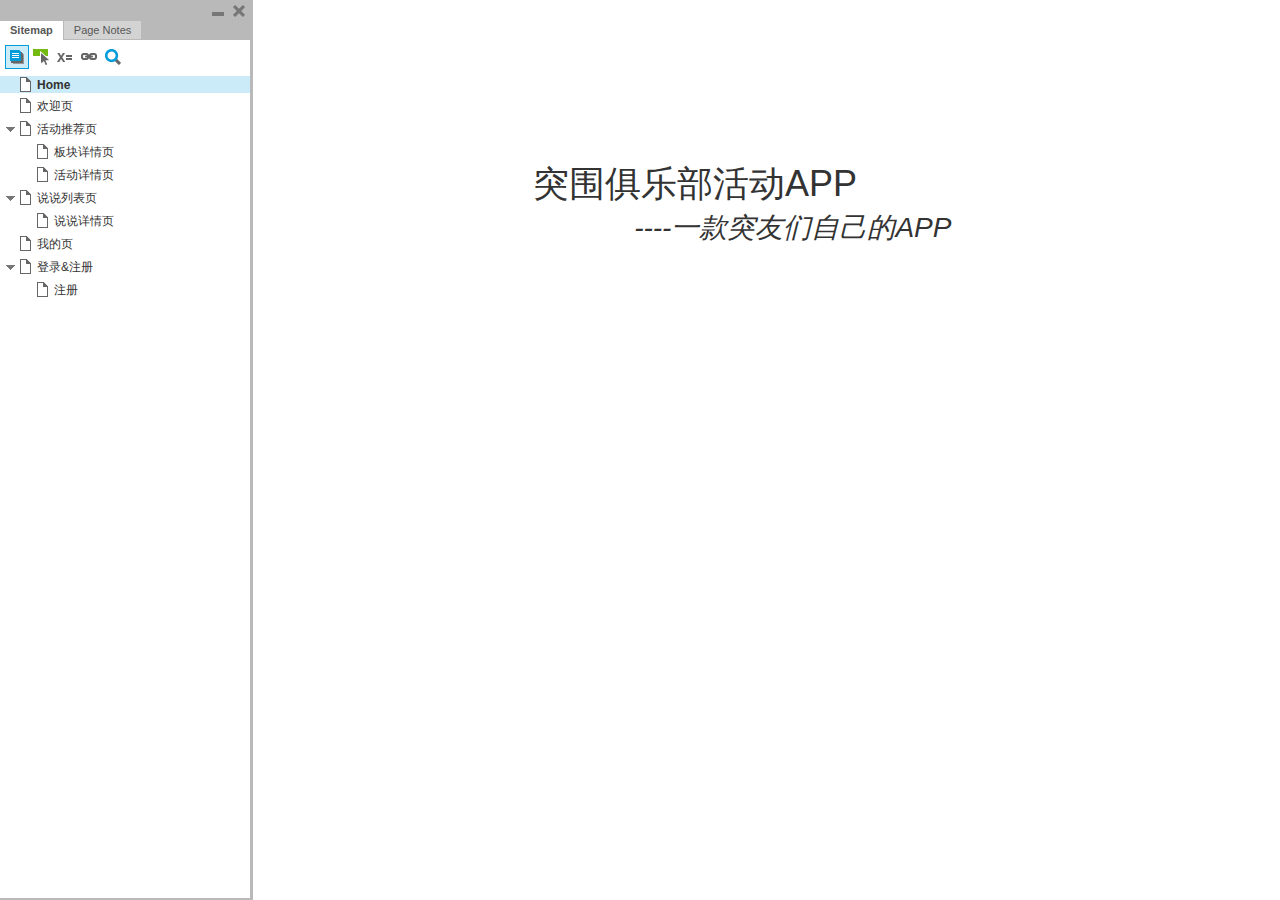
<file: app/toway/index.html>
﻿<!DOCTYPE html>
<html xmlns="http://www.w3.org/1999/xhtml" xml:lang="en" lang="en">
<head>
    <title>Untitled Document</title>
    <meta http-equiv="X-UA-Compatible" content="IE=edge"/>
    <meta http-equiv="content-type" content="text/html; charset=utf-8" />
    <link type="text/css" href="resources/css/reset.css" rel="Stylesheet" />
    <link type="text/css" href="resources/css/default.css" rel="Stylesheet" />

    <script type="text/javascript">
        if (location.href.toString().indexOf('file://localhost/') == 0) {
            location.href = location.href.toString().replace('file://localhost/', 'file:///');
        }
    </script>

    <script type="text/javascript" src="resources/scripts/jquery-1.7.1.min.js"></script>
    <script type="text/javascript" src="resources/scripts/player/splitter.js"></script>
    <script type="text/javascript" src="resources/scripts/axutils.js"></script>
    <script type="text/javascript" src="resources/scripts/player/axplayer.js"></script>
    <script type="text/javascript" src="resources/scripts/messagecenter.js"></script>
    <script type="text/javascript" src="data/document.js"></script>
    <style type="text/css">

#outerContainer {
	width:1000px;
	height:1500px;
}

.vsplitbar {
	width: 3px;
	background: #B9B9B9;
}

#rightPanel {
    background-color: White;
}

#leftPanel {
    /*min-width: 190px;*/
}

.splitterMask {
   position:absolute;
   top: 0;
   left: 0;
   width: 100%;
   height: 100%;
   overflow: hidden;
   background-image: url(resources/images/transparent.gif);
   z-index: 20000;
}


    </style>
    <script type="text/javascript" language="JavaScript"><!--
        // isolate scope
        (function() {
            setUpController();

            var configuration = $axure.document.configuration;
            var _settings = {};
            _settings.projectId = configuration.prototypeId;
            _settings.isAxshare = configuration.isAxshare;
            _settings.loadFeedbackPlugin = configuration.loadFeedbackPlugin;
            _settings.startCollapsed = HashString("c") == "1";
            if(HashString("c") == "2") closePlayer();

            $axure.player.settings = _settings;

            $(window).bind('load', function() {
                if(CHROME_5_LOCAL && !$('body').attr('pluginDetected')) {
                    window.location = 'resources/chrome/chrome.html';
                }
            });

            $(document).ready(function() {
                $axure.page.bind('load.start', mainFrame_onload);
                $axure.messageCenter.addMessageListener(messageCenter_message);

                if($axure.player.settings.loadFeedbackPlugin) {
                    if($axure.player.settings.isAxshare) {
                        $axure.utils.loadJS('/Scripts/plugins/feedback/feedback.js');
                    } else {
                        $axure.utils.loadJS('http://share.axure.com/Scripts/plugins/feedback/feedback.js');
                    }
                }

                if(navigator.userAgent.indexOf("MSIE") >= 0) $('#outerContainer').width('100%');
                initialize();
                if($axure.player.settings.startCollapsed) $('#outerContainer').splitter({ sizeLeft: 0 });
                else $('#outerContainer').splitter({ sizeLeft: 250 });
                $('#leftPanel').width(250);

                $(window).resize(function() { resizeContent(); });

                $('#maximizePanelContainer').hide();

                initializeLogo();

                $(window).resize();
                resizeContent();
                //wait for ie to get to a good state and resize
                if(IE && BROWSER_VERSION == "6.0") setTimeout(function() { $('#outerContainer').trigger('resize'); }, 30);

                if($axure.player.settings.startCollapsed) {
                    collapse();
                    $('#leftPanel').width(0);
                }
            });
        })();

        var lastLeftPanelWidth = 250;

        function messageCenter_message(message, data) {
            if(message == 'expandFrame') expand();
        }

        function resizeContent() {
            var newHeight = $(window).height();
            var newWidth = $(window).width();

            var controlContainerHeight = newHeight - 42;
            if($('#interfaceControlFrameLogoContainer').is(':visible')) controlContainerHeight -= $('#interfaceControlFrameLogoContainer').height() + 16;

            $('#outerContainer').height(newHeight).width(newWidth);
            $('.vsplitbar').height(newHeight);
            $('#leftPanel').height(newHeight);
            $('#interfaceControlFrame').height(newHeight);
            $('#interfaceControlFrameContainer').height(controlContainerHeight);

            $('#rightPanel').height(newHeight);
            $('#mainFrame').height(newHeight);

            if($('#leftPanel').is(':visible')) $('#rightPanel').width($(window).width() - $('#leftPanel').width() - $('.vsplitbar').width());
            else $('#rightPanel').width($(window).width());
        }

        function closePlayer() {
            if($axure.page.location) window.location.href = $axure.page.location;
            else {
                var pageFile = getInitialUrl();
                var currentLocation = window.location.toString();
                window.location.href = currentLocation.substr(0, currentLocation.lastIndexOf("/") + 1) + pageFile;
            }
        }

        function replaceHash(newHash) {
            var currentLocWithoutHash = window.location.toString().split('#')[0];

            //We use replace so that every hash change doesn't get appended to the history stack.
            //We use replaceState in browsers that support it, else replace the location
            if (typeof window.history.replaceState != 'undefined') {
                window.history.replaceState(null, null, currentLocWithoutHash + newHash);
            } else {
                window.location.replace(currentLocWithoutHash + newHash);
            }
        }

        function collapse() {
            var currentHash = window.location.hash;
            //If the collapse hash string var isn't present and set to 1, insert it
            if (currentHash.indexOf('#c=1') == -1 && currentHash.indexOf('&c=1') == -1) {
                var hashToSet = '';

                var varIndex = currentHash.indexOf('#c=');
                if (varIndex == -1) varIndex = currentHash.indexOf('&c=');
                if (varIndex != -1) {
                    var newHash = currentHash.substring(0, varIndex);

                    newHash = newHash == '' ? '#c=1' : newHash + '&c=1';

                    var ampIndex = currentHash.indexOf('&', varIndex + 1);
                    if (ampIndex != -1) {
                        newHash = newHash + currentHash.substring(ampIndex);
                    }
                    hashToSet = newHash;
                } else if (currentHash.indexOf('#') != -1) {
                    hashToSet = currentHash + '&c=1';
                } else {
                    hashToSet = '#c=1';
                }

                if (hashToSet != '') {
                    replaceHash(hashToSet);
                }
            }

            $('#maximizePanelContainer').show();
            lastLeftPanelWidth = $('#leftPanel').width();
            $('#leftPanel').hide();
            $('.vsplitbar').hide();
            $('#rightPanel').width($(window).width());
            $(window).resize();
            $('#outerContainer').trigger('resize');
        }

        function expand() {
            var currentHash = self.location.hash;
            var varIndex = currentHash.indexOf('&c=');
            if (varIndex == -1) varIndex = currentHash.indexOf('#c=');
            //If the collapse hash string var is present, remove it
            if (varIndex != -1) {
                var newHash = currentHash.substring(0, varIndex);

                var ampIndex = currentHash.indexOf('&', varIndex + 1);
                if (ampIndex != -1) {
                    newHash = newHash == '' ? '#' + currentHash.substring(ampIndex + 1) : newHash + currentHash.substring(ampIndex);
                }

                replaceHash(newHash);
            }

            $('#maximizePanelContainer').hide();
            $('#leftPanel').width(lastLeftPanelWidth);
            $('#leftPanel').show();
            $('.vsplitbar').show();
            $('#rightPanel').width($(window).width() - $('#leftPanel').width() - $('.vsplitbar').width());
            $(window).resize();
            $('#outerContainer').trigger('resize');
        }

        function initialize() {
            var legacyQString = QueryString("Page");
            if (legacyQString.length > 0) {
                location.href = location.href.substring(0, location.href.indexOf("?")) + "#p=" + legacyQString;
                return;
            }

            var mainFrame = document.getElementById("mainFrame");
            mainFrame.contentWindow.location.href = getInitialUrl();
        }
        
        function getInitialUrl() {
            var pageName = HashString("p");
            if(pageName.length > 0) return pageName + ".html";
            else {
                var url = getFirstPageUrl($axure.document.sitemap.rootNodes);
                return (url ? url : "about:blank");
            }
        }

        function getFirstPageUrl(nodes) {
            for (var i = 0; i < nodes.length; i++) {
                var node = nodes[i];
                if (node.url) return node.url;
                else {
                    var hasChildren = (node.children && node.children.length > 0);
                    if (hasChildren) {
                        var url = getFirstPageUrl(node.children);
                        if (url) return url;
                    }
                }
            }
            return null;
        }

        function initializeLogo() {
            if($axure.document.configuration.logoImagePath) {
                $('#interfaceControlFrameLogoImageContainer').html('<img id="logoImage" src="" />');
                $('#logoImage').attr('src', $axure.document.configuration.logoImagePath).load(function() { resizeContent(); });
                $('#interfaceControlFrameMinimizeContainer').css('background-color', '#FFFFFF');
            } else $('#interfaceControlFrameLogoImageContainer').hide();

            if ($axure.document.configuration.logoImageCaption) {
                $('#interfaceControlFrameLogoCaptionContainer').html($axure.document.configuration.logoImageCaption);
                $('#interfaceControlFrameMinimizeContainer').css('background-color', '#FFFFFF');
            } else $('#interfaceControlFrameLogoCaptionContainer').hide();

            if(!$('#interfaceControlFrameLogoImageContainer').is(':visible') && !$('#interfaceControlFrameLogoCaptionContainer').is(':visible')) {
                $('#interfaceControlFrameLogoContainer').hide();
            }
        }

        function mainFrame_onload() {
            if($axure.page.pageName) document.title = $axure.page.pageName;
        }

        function QueryString(query) {
            var qstring = self.location.href.split("?");
            if(qstring.length < 2) return "";
            return GetParameter(qstring, query);
        }
        
        function GetParameter(qstring, query) {
            var prms = qstring[1].split("&");
            var frmelements = new Array();
            var currprmeter, querystr = "";

            for(var i = 0; i < prms.length; i++) {
                currprmeter = prms[i].split("=");
                frmelements[i] = new Array();
                frmelements[i][0] = currprmeter[0];
                frmelements[i][1] = currprmeter[1];
            }

            for(j = 0; j < frmelements.length; j++) {
                if(frmelements[j][0].toLowerCase() == query.toLowerCase()) {
                    querystr = frmelements[j][1];
                    break;
                }
            }
            return querystr;
        }
        
        function HashString(query) {
            var qstring = self.location.href.split("#");
            if(qstring.length < 2) return "";
            return GetParameter(qstring, query);
        }

    --></script>

    <link type="text/css" rel="Stylesheet" href="plugins/sitemap/styles/sitemap.css" />
    <script type="text/javascript" src="plugins/sitemap/sitemap.js"></script>
    <link type="text/css" rel="Stylesheet" href="plugins/page_notes/styles/page_notes.css" />
    <script type="text/javascript" src="plugins/page_notes/page_notes.js"></script>

</head>
<body scroll="no">
    <div id="outerContainer">

        <div id="leftPanel">
            <div id="interfaceControlFrame">
                <div id="interfaceControlFrameMinimizeContainer">
                    <a title="Minimize" id="interfaceControlFrameMinimizeButton" onclick="collapse();">&nbsp;</a>
                    <div id="interfaceControlFrameCloseContainer">
                        <a title="Close" id="interfaceControlFrameCloseButton" onclick="closePlayer();">&nbsp;</a>
                    </div>
                </div>
                <div id="interfaceControlFrameLogoContainer">
                    <div id="interfaceControlFrameLogoImageContainer"></div>
                    <div id="interfaceControlFrameLogoCaptionContainer"></div>
                </div>
                <div id="interfaceControlFrameHeaderContainer">
                    <ul id="interfaceControlFrameHeader">
                    </ul>
                </div>
                <div id="interfaceControlFrameContainer">
                </div>
            </div>
        </div>
        <div id="rightPanel">
            <iframe id="mainFrame" name="mainFrame" width="100%" height="100%" src="" frameborder="0" style="display: block;"></iframe>
        </div>

    </div>

    <div id="maximizePanelContainer">
        <iframe id="expandFrame" src="resources/expand.html" width="100%" height="100%" scrolling="no" allowtransparency="true" frameborder="0"></iframe>
    </div>

</body>
</html>
</file>
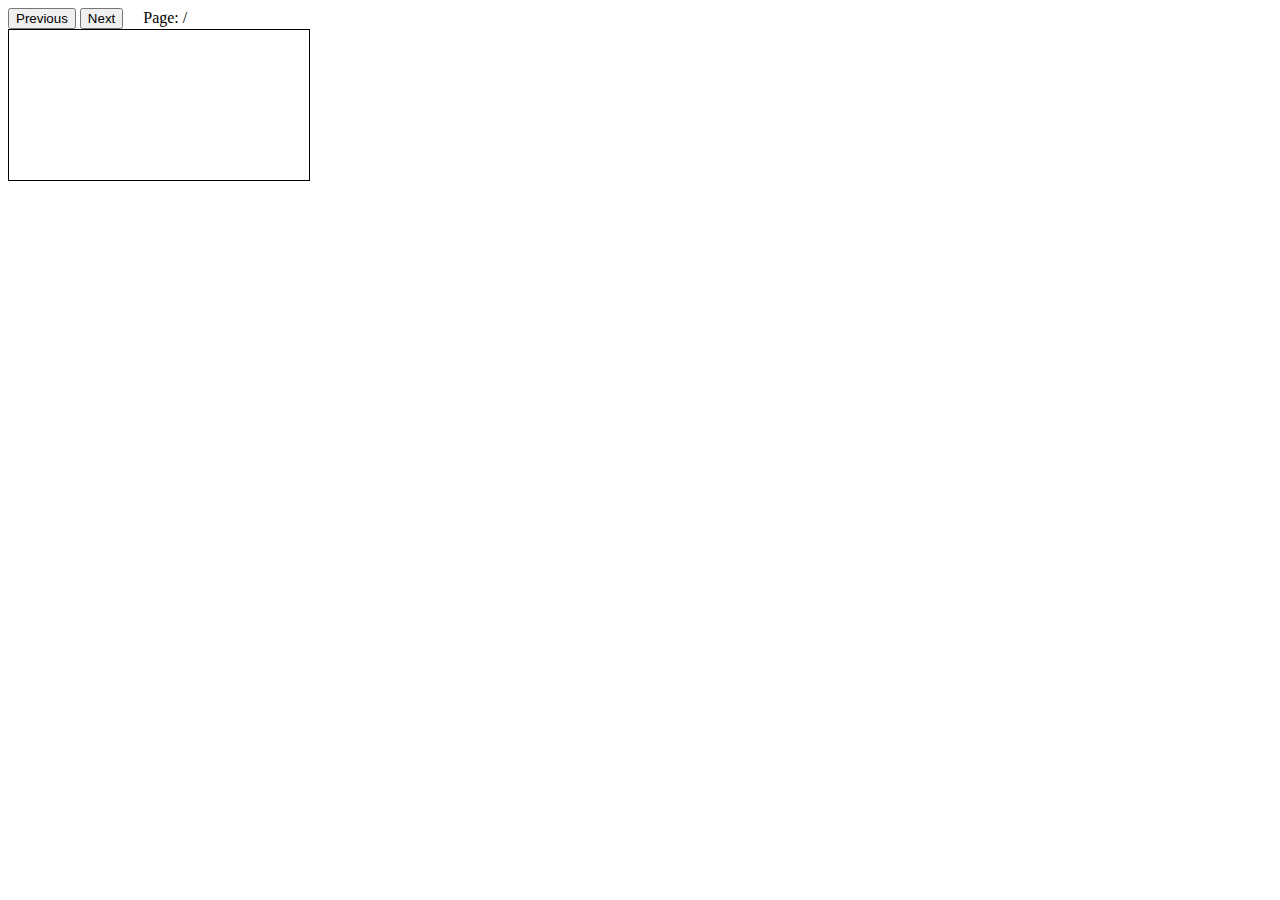
<file: pdfs.html>
<html>
<body>
  <div>
    <button id="prev" onclick="goPrevious()">Previous</button>
    <button id="next" onclick="goNext()">Next</button>
    &nbsp; &nbsp;
    <span>Page: <span id="page_num"></span> / <span id="page_count"></span></span>
  </div>

  <div>
    <canvas id="the-canvas" style="border:1px solid black"></canvas>
  </div>

  <!-- Use latest PDF.js build from Github -->
  <script type="text/javascript" src="https://raw.github.com/mozilla/pdf.js/gh-pages/build/pdf.js"></script>
  
  <script type="text/javascript">
    //
    // NOTE: 
    // Modifying the URL below to another server will likely *NOT* work. Because of browser
    // security restrictions, we have to use a file server with special headers
    // (CORS) - most servers don't support cross-origin browser requests.
    //
    var url = 'http://cdn.mozilla.net/pdfjs/tracemonkey.pdf';

    //
    // Disable workers to avoid yet another cross-origin issue (workers need the URL of
    // the script to be loaded, and currently do not allow cross-origin scripts)
    //
    PDFJS.disableWorker = true;

    var pdfDoc = null,
        pageNum = 1,
        scale = 1.5,
        canvas = document.getElementById('the-canvas'),
        ctx = canvas.getContext('2d');

    //
    // Get page info from document, resize canvas accordingly, and render page
    //
    function renderPage(num) {
      // Using promise to fetch the page
      pdfDoc.getPage(num).then(function(page) {
        var viewport = page.getViewport(scale);
        canvas.height = viewport.height;
        canvas.width = viewport.width;

        // Render PDF page into canvas context
        var renderContext = {
          canvasContext: ctx,
          viewport: viewport
        };
        page.render(renderContext);
      });

      // Update page counters
      document.getElementById('page_num').textContent = pageNum;
      document.getElementById('page_count').textContent = pdfDoc.numPages;
    }

    //
    // Go to previous page
    //
    function goPrevious() {
      if (pageNum <= 1)
        return;
      pageNum--;
      renderPage(pageNum);
    }

    //
    // Go to next page
    //
    function goNext() {
      if (pageNum >= pdfDoc.numPages)
        return;
      pageNum++;
      renderPage(pageNum);
    }

    //
    // Asynchronously download PDF as an ArrayBuffer
    //
    PDFJS.getDocument(url).then(function getPdfHelloWorld(_pdfDoc) {
      pdfDoc = _pdfDoc;
      renderPage(pageNum);
    });
  </script>  
</body>
</html>
</file>
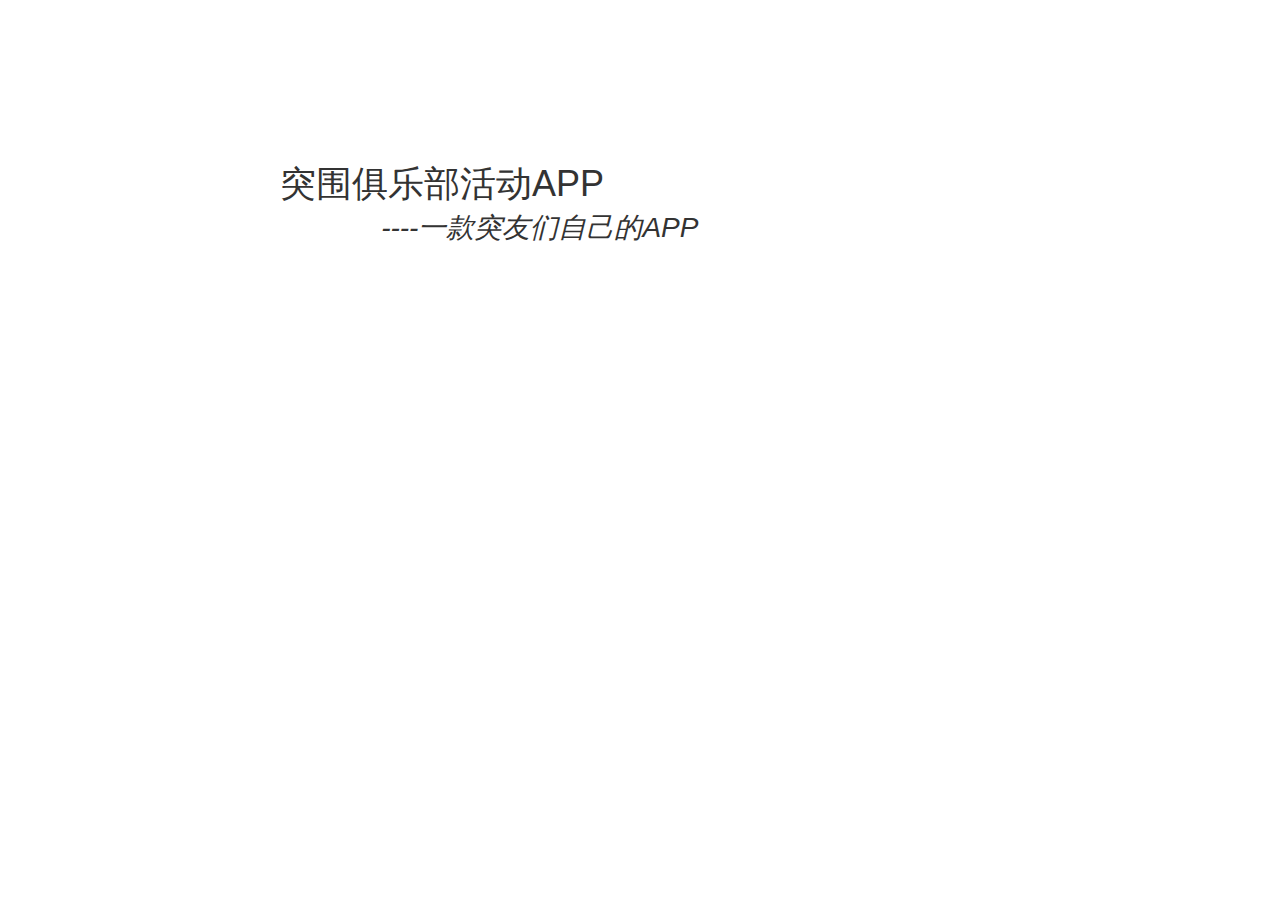
<file: app/toway/home.html>
﻿<!DOCTYPE html>
<html>
  <head>
    <title>Home</title>
    <meta http-equiv="X-UA-Compatible" content="IE=edge"/>
    <meta http-equiv="content-type" content="text/html; charset=utf-8"/>
    <meta name="apple-mobile-web-app-capable" content="yes"/>
    <link href="resources/css/jquery-ui-themes.css" type="text/css" rel="stylesheet"/>
    <link href="resources/css/axure_rp_page.css" type="text/css" rel="stylesheet"/>
    <link href="data/styles.css" type="text/css" rel="stylesheet"/>
    <link href="files/home/styles.css" type="text/css" rel="stylesheet"/>
    <script src="resources/scripts/jquery-1.7.1.min.js"></script>
    <script src="resources/scripts/jquery-ui-1.8.10.custom.min.js"></script>
    <script src="resources/scripts/axure/axQuery.js"></script>
    <script src="resources/scripts/axure/globals.js"></script>
    <script src="resources/scripts/axutils.js"></script>
    <script src="resources/scripts/axure/annotation.js"></script>
    <script src="resources/scripts/axure/axQuery.std.js"></script>
    <script src="resources/scripts/axure/doc.js"></script>
    <script src="data/document.js"></script>
    <script src="resources/scripts/messagecenter.js"></script>
    <script src="resources/scripts/axure/events.js"></script>
    <script src="resources/scripts/axure/action.js"></script>
    <script src="resources/scripts/axure/expr.js"></script>
    <script src="resources/scripts/axure/geometry.js"></script>
    <script src="resources/scripts/axure/flyout.js"></script>
    <script src="resources/scripts/axure/ie.js"></script>
    <script src="resources/scripts/axure/model.js"></script>
    <script src="resources/scripts/axure/repeater.js"></script>
    <script src="resources/scripts/axure/sto.js"></script>
    <script src="resources/scripts/axure/utils.temp.js"></script>
    <script src="resources/scripts/axure/variables.js"></script>
    <script src="resources/scripts/axure/drag.js"></script>
    <script src="resources/scripts/axure/move.js"></script>
    <script src="resources/scripts/axure/visibility.js"></script>
    <script src="resources/scripts/axure/style.js"></script>
    <script src="resources/scripts/axure/adaptive.js"></script>
    <script src="resources/scripts/axure/tree.js"></script>
    <script src="resources/scripts/axure/init.temp.js"></script>
    <script src="files/home/data.js"></script>
    <script src="resources/scripts/axure/legacy.js"></script>
    <script src="resources/scripts/axure/viewer.js"></script>
    <script type="text/javascript">
      $axure.utils.getTransparentGifPath = function() { return 'resources/images/transparent.gif'; };
      $axure.utils.getOtherPath = function() { return 'resources/Other.html'; };
      $axure.utils.getReloadPath = function() { return 'resources/reload.html'; };
    </script>
  </head>
  <body>
    <div id="base" class="">

      <!-- Unnamed (Shape) -->
      <div id="u0" class="ax_paragraph">
        <img id="u0_img" class="img " src="resources/images/transparent.gif"/>
        <!-- Unnamed () -->
        <div id="u1" class="text">
          <p style="font-size:36px;"><span style="font-family:'Arial Normal', 'Arial';font-style:normal;font-size:36px;">突围俱乐部活动APP</span></p><p style="font-size:28px;"><span style="font-family:'Arial Normal', 'Arial';font-style:normal;font-size:28px;">&nbsp; &nbsp; &nbsp; &nbsp; &nbsp; &nbsp;&nbsp; </span><span style="font-family:'Arial Cursiva', 'Arial';font-style:italic;font-size:28px;">----一款突友们自己的APP</span></p>
        </div>
      </div>
    </div>
  </body>
</html>
</file>
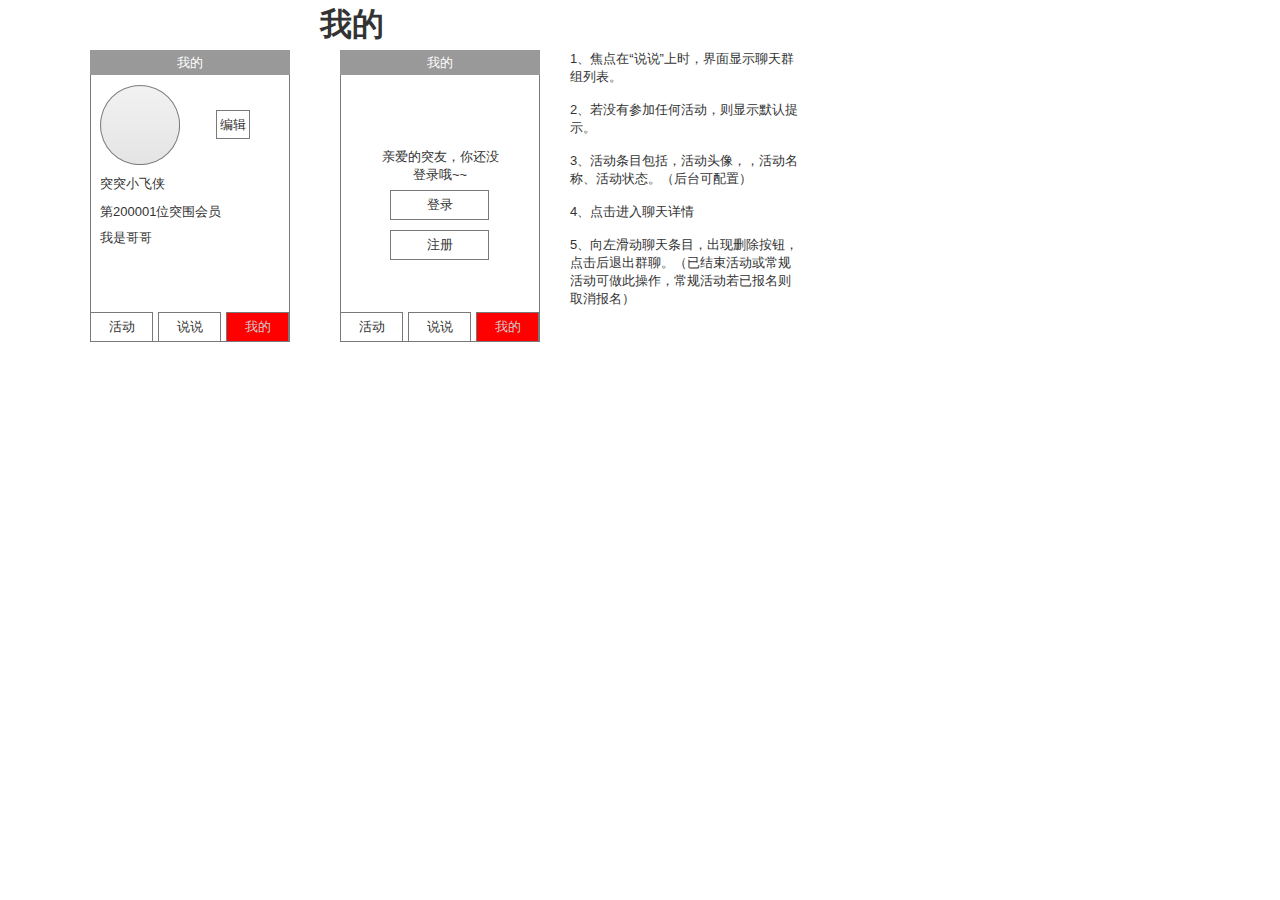
<file: app/toway/我的页.html>
﻿<!DOCTYPE html>
<html>
  <head>
    <title>我的页</title>
    <meta http-equiv="X-UA-Compatible" content="IE=edge"/>
    <meta http-equiv="content-type" content="text/html; charset=utf-8"/>
    <meta name="apple-mobile-web-app-capable" content="yes"/>
    <link href="resources/css/jquery-ui-themes.css" type="text/css" rel="stylesheet"/>
    <link href="resources/css/axure_rp_page.css" type="text/css" rel="stylesheet"/>
    <link href="data/styles.css" type="text/css" rel="stylesheet"/>
    <link href="files/我的页/styles.css" type="text/css" rel="stylesheet"/>
    <script src="resources/scripts/jquery-1.7.1.min.js"></script>
    <script src="resources/scripts/jquery-ui-1.8.10.custom.min.js"></script>
    <script src="resources/scripts/axure/axQuery.js"></script>
    <script src="resources/scripts/axure/globals.js"></script>
    <script src="resources/scripts/axutils.js"></script>
    <script src="resources/scripts/axure/annotation.js"></script>
    <script src="resources/scripts/axure/axQuery.std.js"></script>
    <script src="resources/scripts/axure/doc.js"></script>
    <script src="data/document.js"></script>
    <script src="resources/scripts/messagecenter.js"></script>
    <script src="resources/scripts/axure/events.js"></script>
    <script src="resources/scripts/axure/action.js"></script>
    <script src="resources/scripts/axure/expr.js"></script>
    <script src="resources/scripts/axure/geometry.js"></script>
    <script src="resources/scripts/axure/flyout.js"></script>
    <script src="resources/scripts/axure/ie.js"></script>
    <script src="resources/scripts/axure/model.js"></script>
    <script src="resources/scripts/axure/repeater.js"></script>
    <script src="resources/scripts/axure/sto.js"></script>
    <script src="resources/scripts/axure/utils.temp.js"></script>
    <script src="resources/scripts/axure/variables.js"></script>
    <script src="resources/scripts/axure/drag.js"></script>
    <script src="resources/scripts/axure/move.js"></script>
    <script src="resources/scripts/axure/visibility.js"></script>
    <script src="resources/scripts/axure/style.js"></script>
    <script src="resources/scripts/axure/adaptive.js"></script>
    <script src="resources/scripts/axure/tree.js"></script>
    <script src="resources/scripts/axure/init.temp.js"></script>
    <script src="files/我的页/data.js"></script>
    <script src="resources/scripts/axure/legacy.js"></script>
    <script src="resources/scripts/axure/viewer.js"></script>
    <script type="text/javascript">
      $axure.utils.getTransparentGifPath = function() { return 'resources/images/transparent.gif'; };
      $axure.utils.getOtherPath = function() { return 'resources/Other.html'; };
      $axure.utils.getReloadPath = function() { return 'resources/reload.html'; };
    </script>
  </head>
  <body>
    <div id="base" class="">

      <!-- Unnamed (Shape) -->
      <div id="u0" class="ax_h1">
        <img id="u0_img" class="img " src="resources/images/transparent.gif"/>
        <!-- Unnamed () -->
        <div id="u1" class="text">
          <p><span>我的</span></p>
        </div>
      </div>

      <!-- Unnamed (Shape) -->
      <div id="u2" class="ax_shape">
        <img id="u2_img" class="img " src="images/活动推荐页/u0.png"/>
        <!-- Unnamed () -->
        <div id="u3" class="text">
          <p><span></span></p>
        </div>
      </div>

      <!-- Unnamed (Shape) -->
      <div id="u4" class="ax_shape">
        <img id="u4_img" class="img " src="images/活动推荐页/u36.png"/>
        <!-- Unnamed () -->
        <div id="u5" class="text">
          <p><span>我的</span></p>
        </div>
      </div>

      <!-- Unnamed (Shape) -->
      <div id="u6" class="ax_shape">
        <img id="u6_img" class="img " src="images/活动推荐页/u0.png"/>
        <!-- Unnamed () -->
        <div id="u7" class="text">
          <p><span></span></p>
        </div>
      </div>

      <!-- Unnamed (Shape) -->
      <div id="u8" class="ax_shape">
        <img id="u8_img" class="img " src="images/活动推荐页/u36.png"/>
        <!-- Unnamed () -->
        <div id="u9" class="text">
          <p><span>我的</span></p>
        </div>
      </div>

      <!-- Unnamed (Shape) -->
      <div id="u10" class="ax_paragraph">
        <img id="u10_img" class="img " src="resources/images/transparent.gif"/>
        <!-- Unnamed () -->
        <div id="u11" class="text">
          <p><span>亲爱的突友，你还没</span><span>登录</span><span>哦~~</span></p>
        </div>
      </div>

      <!-- Unnamed (Shape) -->
      <div id="u12" class="ax_paragraph">
        <img id="u12_img" class="img " src="resources/images/transparent.gif"/>
        <!-- Unnamed () -->
        <div id="u13" class="text">
          <p><span>1、</span><span>焦点在“说说”上时，界面显示聊天群组列表。</span></p><p><span>&nbsp;</span></p><p><span>2、若没有参加任何活动，则显示默认提示。</span></p><p><span>&nbsp;</span></p><p><span>3、活动条目包括，活动头像</span><span>，</span><span>，活动名称、活动状态</span><span>。（后台可配置）</span></p><p><span>&nbsp;</span></p><p><span>4、点击进入聊天详情</span></p><p><span>&nbsp;</span></p><p><span>5、向左滑动聊天条目，出现删除按钮</span><span>，点击后退出群聊。（已结束活动或常规活动可做此操作，常规活动若已报名则取消报名）</span></p>
        </div>
      </div>

      <!-- Unnamed (Shape) -->
      <div id="u14" class="ax_shape">
        <img id="u14_img" class="img " src="images/活动推荐页/u30.png"/>
        <!-- Unnamed () -->
        <div id="u15" class="text">
          <p><span>说说</span></p>
        </div>
      </div>

      <!-- Unnamed (Shape) -->
      <div id="u16" class="ax_shape">
        <img id="u16_img" class="img " src="images/活动推荐页/u34.png"/>
        <!-- Unnamed () -->
        <div id="u17" class="text">
          <p><span>我的</span></p>
        </div>
      </div>

      <!-- Unnamed (Shape) -->
      <div id="u18" class="ax_shape">
        <img id="u18_img" class="img " src="images/活动推荐页/u30.png"/>
        <!-- Unnamed () -->
        <div id="u19" class="text">
          <p><span>活动</span></p>
        </div>
      </div>

      <!-- Unnamed (Shape) -->
      <div id="u20" class="ax_shape">
        <img id="u20_img" class="img " src="images/活动推荐页/u30.png"/>
        <!-- Unnamed () -->
        <div id="u21" class="text">
          <p><span>说说</span></p>
        </div>
      </div>

      <!-- Unnamed (Shape) -->
      <div id="u22" class="ax_shape">
        <img id="u22_img" class="img " src="images/活动推荐页/u34.png"/>
        <!-- Unnamed () -->
        <div id="u23" class="text">
          <p><span>我的</span></p>
        </div>
      </div>

      <!-- Unnamed (Shape) -->
      <div id="u24" class="ax_shape">
        <img id="u24_img" class="img " src="images/活动推荐页/u30.png"/>
        <!-- Unnamed () -->
        <div id="u25" class="text">
          <p><span>活动</span></p>
        </div>
      </div>

      <!-- Unnamed (Shape) -->
      <div id="u26" class="ax_shape">
        <img id="u26_img" class="img " src="images/我的页/u26.png"/>
        <!-- Unnamed () -->
        <div id="u27" class="text">
          <p><span>登录</span></p>
        </div>
      </div>

      <!-- Unnamed (Shape) -->
      <div id="u28" class="ax_shape">
        <img id="u28_img" class="img " src="images/我的页/u26.png"/>
        <!-- Unnamed () -->
        <div id="u29" class="text">
          <p><span>注册</span></p>
        </div>
      </div>

      <!-- Unnamed (Flow Shape) -->
      <div id="u30" class="ax_flow_shape">
        <img id="u30_img" class="img " src="images/我的页/u30.png"/>
        <!-- Unnamed () -->
        <div id="u31" class="text">
          <p><span></span></p>
        </div>
      </div>

      <!-- Unnamed (Shape) -->
      <div id="u32" class="ax_paragraph">
        <img id="u32_img" class="img " src="resources/images/transparent.gif"/>
        <!-- Unnamed () -->
        <div id="u33" class="text">
          <p><span>突突小飞侠</span></p>
        </div>
      </div>

      <!-- Unnamed (Shape) -->
      <div id="u34" class="ax_paragraph">
        <img id="u34_img" class="img " src="resources/images/transparent.gif"/>
        <!-- Unnamed () -->
        <div id="u35" class="text">
          <p><span>第200001位突围会员</span></p>
        </div>
      </div>

      <!-- Unnamed (Shape) -->
      <div id="u36" class="ax_paragraph">
        <img id="u36_img" class="img " src="resources/images/transparent.gif"/>
        <!-- Unnamed () -->
        <div id="u37" class="text">
          <p><span>我是哥哥</span></p>
        </div>
      </div>

      <!-- Unnamed (Shape) -->
      <div id="u38" class="ax_shape">
        <img id="u38_img" class="img " src="images/我的页/u38.png"/>
        <!-- Unnamed () -->
        <div id="u39" class="text">
          <p><span>编辑</span></p>
        </div>
      </div>
    </div>
  </body>
</html>
</file>
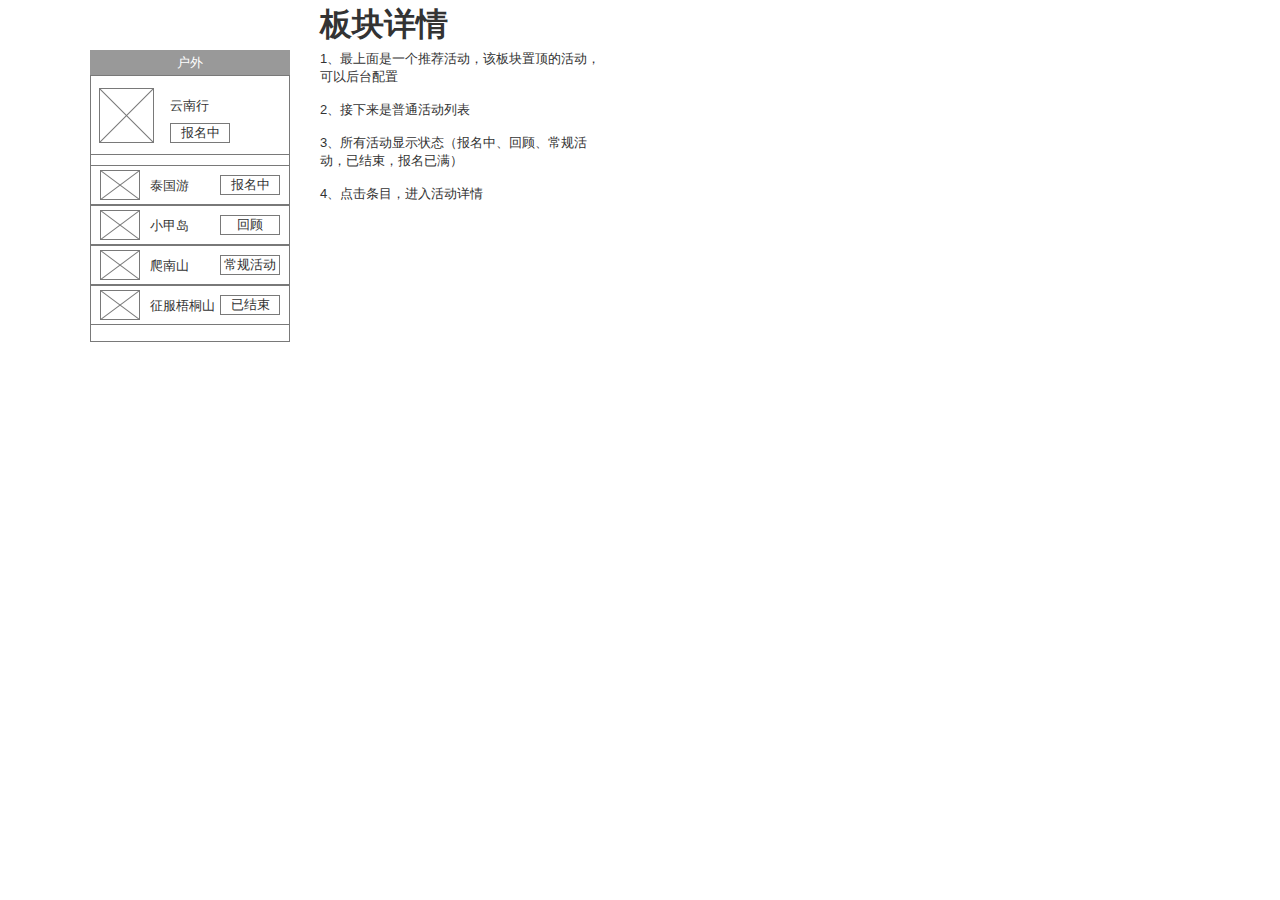
<file: app/toway/板块详情页.html>
﻿<!DOCTYPE html>
<html>
  <head>
    <title>板块详情页</title>
    <meta http-equiv="X-UA-Compatible" content="IE=edge"/>
    <meta http-equiv="content-type" content="text/html; charset=utf-8"/>
    <meta name="apple-mobile-web-app-capable" content="yes"/>
    <link href="resources/css/jquery-ui-themes.css" type="text/css" rel="stylesheet"/>
    <link href="resources/css/axure_rp_page.css" type="text/css" rel="stylesheet"/>
    <link href="data/styles.css" type="text/css" rel="stylesheet"/>
    <link href="files/板块详情页/styles.css" type="text/css" rel="stylesheet"/>
    <script src="resources/scripts/jquery-1.7.1.min.js"></script>
    <script src="resources/scripts/jquery-ui-1.8.10.custom.min.js"></script>
    <script src="resources/scripts/axure/axQuery.js"></script>
    <script src="resources/scripts/axure/globals.js"></script>
    <script src="resources/scripts/axutils.js"></script>
    <script src="resources/scripts/axure/annotation.js"></script>
    <script src="resources/scripts/axure/axQuery.std.js"></script>
    <script src="resources/scripts/axure/doc.js"></script>
    <script src="data/document.js"></script>
    <script src="resources/scripts/messagecenter.js"></script>
    <script src="resources/scripts/axure/events.js"></script>
    <script src="resources/scripts/axure/action.js"></script>
    <script src="resources/scripts/axure/expr.js"></script>
    <script src="resources/scripts/axure/geometry.js"></script>
    <script src="resources/scripts/axure/flyout.js"></script>
    <script src="resources/scripts/axure/ie.js"></script>
    <script src="resources/scripts/axure/model.js"></script>
    <script src="resources/scripts/axure/repeater.js"></script>
    <script src="resources/scripts/axure/sto.js"></script>
    <script src="resources/scripts/axure/utils.temp.js"></script>
    <script src="resources/scripts/axure/variables.js"></script>
    <script src="resources/scripts/axure/drag.js"></script>
    <script src="resources/scripts/axure/move.js"></script>
    <script src="resources/scripts/axure/visibility.js"></script>
    <script src="resources/scripts/axure/style.js"></script>
    <script src="resources/scripts/axure/adaptive.js"></script>
    <script src="resources/scripts/axure/tree.js"></script>
    <script src="resources/scripts/axure/init.temp.js"></script>
    <script src="files/板块详情页/data.js"></script>
    <script src="resources/scripts/axure/legacy.js"></script>
    <script src="resources/scripts/axure/viewer.js"></script>
    <script type="text/javascript">
      $axure.utils.getTransparentGifPath = function() { return 'resources/images/transparent.gif'; };
      $axure.utils.getOtherPath = function() { return 'resources/Other.html'; };
      $axure.utils.getReloadPath = function() { return 'resources/reload.html'; };
    </script>
  </head>
  <body>
    <div id="base" class="">

      <!-- Unnamed (Shape) -->
      <div id="u0" class="ax_shape">
        <img id="u0_img" class="img " src="images/活动推荐页/u0.png"/>
        <!-- Unnamed () -->
        <div id="u1" class="text">
          <p><span></span></p>
        </div>
      </div>

      <!-- Unnamed (Shape) -->
      <div id="u2" class="ax_h1">
        <img id="u2_img" class="img " src="resources/images/transparent.gif"/>
        <!-- Unnamed () -->
        <div id="u3" class="text">
          <p><span>板块详情</span></p>
        </div>
      </div>

      <!-- Unnamed (Shape) -->
      <div id="u4" class="ax_shape">
        <img id="u4_img" class="img " src="images/活动推荐页/u14.png"/>
        <!-- Unnamed () -->
        <div id="u5" class="text">
          <p><span></span></p>
        </div>
      </div>

      <!-- Unnamed (Shape) -->
      <div id="u6" class="ax_shape">
        <img id="u6_img" class="img " src="images/板块详情页/u6.png"/>
        <!-- Unnamed () -->
        <div id="u7" class="text">
          <p><span></span></p>
        </div>
      </div>

      <!-- Unnamed (Shape) -->
      <div id="u8" class="ax_shape">
        <img id="u8_img" class="img " src="images/活动推荐页/u24.png"/>
        <!-- Unnamed () -->
        <div id="u9" class="text">
          <p><span>报名中</span></p>
        </div>
      </div>

      <!-- Unnamed (Shape) -->
      <div id="u10" class="ax_paragraph">
        <img id="u10_img" class="img " src="resources/images/transparent.gif"/>
        <!-- Unnamed () -->
        <div id="u11" class="text">
          <p><span>1、</span><span>最上面是一个推荐活动，该板块置顶的活动，可以后台配置</span></p><p><span>&nbsp;</span></p><p><span>2、接下来是普通活动列表</span></p><p><span>&nbsp;</span></p><p><span>3、所有活动显示状态（报名中、回顾、常规活动，已结束</span><span>，报名已满</span><span></span><span>）</span></p><p><span>&nbsp;</span></p><p><span>4、点击条目，进入活动详情</span></p>
        </div>
      </div>

      <!-- Unnamed (Shape) -->
      <div id="u12" class="ax_shape">
        <img id="u12_img" class="img " src="images/活动推荐页/u36.png"/>
        <!-- Unnamed () -->
        <div id="u13" class="text">
          <p><span>户外</span></p>
        </div>
      </div>

      <!-- Unnamed (Shape) -->
      <div id="u14" class="ax_shape">
        <img id="u14_img" class="img " src="images/板块详情页/u14.png"/>
        <!-- Unnamed () -->
        <div id="u15" class="text">
          <p><span></span></p>
        </div>
      </div>

      <!-- Unnamed (Shape) -->
      <div id="u16" class="ax_paragraph">
        <img id="u16_img" class="img " src="resources/images/transparent.gif"/>
        <!-- Unnamed () -->
        <div id="u17" class="text">
          <p><span>云南行</span></p>
        </div>
      </div>

      <!-- Unnamed (Shape) -->
      <div id="u18" class="ax_shape">
        <img id="u18_img" class="img " src="images/板块详情页/u18.png"/>
        <!-- Unnamed () -->
        <div id="u19" class="text">
          <p><span></span></p>
        </div>
      </div>

      <!-- Unnamed (Shape) -->
      <div id="u20" class="ax_paragraph">
        <img id="u20_img" class="img " src="resources/images/transparent.gif"/>
        <!-- Unnamed () -->
        <div id="u21" class="text">
          <p><span>泰国游</span></p>
        </div>
      </div>

      <!-- Unnamed (Shape) -->
      <div id="u22" class="ax_shape">
        <img id="u22_img" class="img " src="images/活动推荐页/u24.png"/>
        <!-- Unnamed () -->
        <div id="u23" class="text">
          <p><span>报名中</span></p>
        </div>
      </div>

      <!-- Unnamed (Shape) -->
      <div id="u24" class="ax_shape">
        <img id="u24_img" class="img " src="images/板块详情页/u6.png"/>
        <!-- Unnamed () -->
        <div id="u25" class="text">
          <p><span></span></p>
        </div>
      </div>

      <!-- Unnamed (Shape) -->
      <div id="u26" class="ax_shape">
        <img id="u26_img" class="img " src="images/板块详情页/u18.png"/>
        <!-- Unnamed () -->
        <div id="u27" class="text">
          <p><span></span></p>
        </div>
      </div>

      <!-- Unnamed (Shape) -->
      <div id="u28" class="ax_paragraph">
        <img id="u28_img" class="img " src="resources/images/transparent.gif"/>
        <!-- Unnamed () -->
        <div id="u29" class="text">
          <p><span>小甲岛</span></p>
        </div>
      </div>

      <!-- Unnamed (Shape) -->
      <div id="u30" class="ax_shape">
        <img id="u30_img" class="img " src="images/活动推荐页/u24.png"/>
        <!-- Unnamed () -->
        <div id="u31" class="text">
          <p><span>回顾</span></p>
        </div>
      </div>

      <!-- Unnamed (Shape) -->
      <div id="u32" class="ax_shape">
        <img id="u32_img" class="img " src="images/板块详情页/u6.png"/>
        <!-- Unnamed () -->
        <div id="u33" class="text">
          <p><span></span></p>
        </div>
      </div>

      <!-- Unnamed (Shape) -->
      <div id="u34" class="ax_shape">
        <img id="u34_img" class="img " src="images/板块详情页/u18.png"/>
        <!-- Unnamed () -->
        <div id="u35" class="text">
          <p><span></span></p>
        </div>
      </div>

      <!-- Unnamed (Shape) -->
      <div id="u36" class="ax_paragraph">
        <img id="u36_img" class="img " src="resources/images/transparent.gif"/>
        <!-- Unnamed () -->
        <div id="u37" class="text">
          <p><span>爬南山</span></p>
        </div>
      </div>

      <!-- Unnamed (Shape) -->
      <div id="u38" class="ax_shape">
        <img id="u38_img" class="img " src="images/活动推荐页/u24.png"/>
        <!-- Unnamed () -->
        <div id="u39" class="text">
          <p><span>常规活动</span></p>
        </div>
      </div>

      <!-- Unnamed (Shape) -->
      <div id="u40" class="ax_shape">
        <img id="u40_img" class="img " src="images/板块详情页/u6.png"/>
        <!-- Unnamed () -->
        <div id="u41" class="text">
          <p><span></span></p>
        </div>
      </div>

      <!-- Unnamed (Shape) -->
      <div id="u42" class="ax_shape">
        <img id="u42_img" class="img " src="images/板块详情页/u18.png"/>
        <!-- Unnamed () -->
        <div id="u43" class="text">
          <p><span></span></p>
        </div>
      </div>

      <!-- Unnamed (Shape) -->
      <div id="u44" class="ax_paragraph">
        <img id="u44_img" class="img " src="resources/images/transparent.gif"/>
        <!-- Unnamed () -->
        <div id="u45" class="text">
          <p><span>征服梧桐山</span></p>
        </div>
      </div>

      <!-- Unnamed (Shape) -->
      <div id="u46" class="ax_shape">
        <img id="u46_img" class="img " src="images/活动推荐页/u24.png"/>
        <!-- Unnamed () -->
        <div id="u47" class="text">
          <p><span>已结束</span></p>
        </div>
      </div>
    </div>
  </body>
</html>
</file>
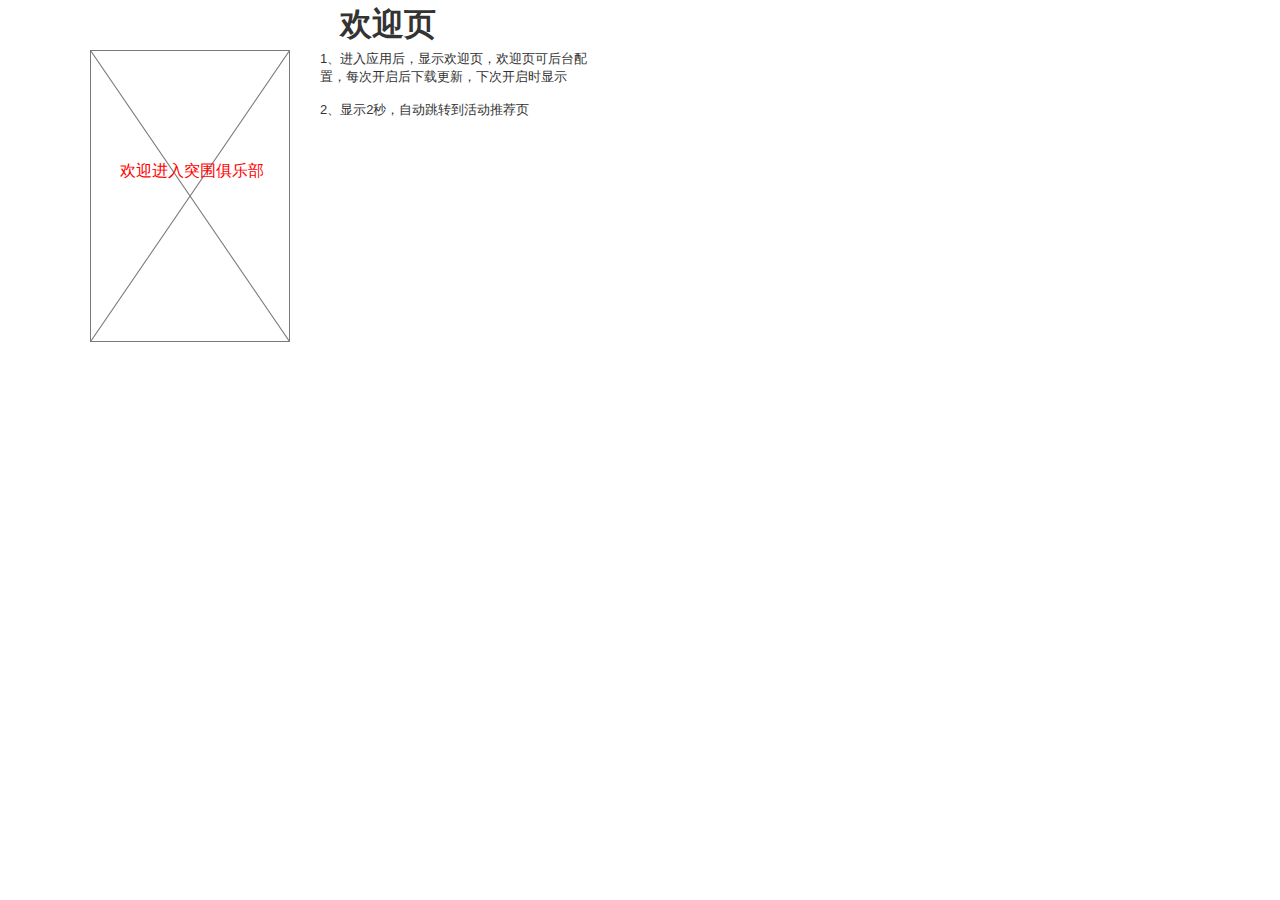
<file: app/toway/欢迎页.html>
﻿<!DOCTYPE html>
<html>
  <head>
    <title>欢迎页</title>
    <meta http-equiv="X-UA-Compatible" content="IE=edge"/>
    <meta http-equiv="content-type" content="text/html; charset=utf-8"/>
    <meta name="apple-mobile-web-app-capable" content="yes"/>
    <link href="resources/css/jquery-ui-themes.css" type="text/css" rel="stylesheet"/>
    <link href="resources/css/axure_rp_page.css" type="text/css" rel="stylesheet"/>
    <link href="data/styles.css" type="text/css" rel="stylesheet"/>
    <link href="files/欢迎页/styles.css" type="text/css" rel="stylesheet"/>
    <script src="resources/scripts/jquery-1.7.1.min.js"></script>
    <script src="resources/scripts/jquery-ui-1.8.10.custom.min.js"></script>
    <script src="resources/scripts/axure/axQuery.js"></script>
    <script src="resources/scripts/axure/globals.js"></script>
    <script src="resources/scripts/axutils.js"></script>
    <script src="resources/scripts/axure/annotation.js"></script>
    <script src="resources/scripts/axure/axQuery.std.js"></script>
    <script src="resources/scripts/axure/doc.js"></script>
    <script src="data/document.js"></script>
    <script src="resources/scripts/messagecenter.js"></script>
    <script src="resources/scripts/axure/events.js"></script>
    <script src="resources/scripts/axure/action.js"></script>
    <script src="resources/scripts/axure/expr.js"></script>
    <script src="resources/scripts/axure/geometry.js"></script>
    <script src="resources/scripts/axure/flyout.js"></script>
    <script src="resources/scripts/axure/ie.js"></script>
    <script src="resources/scripts/axure/model.js"></script>
    <script src="resources/scripts/axure/repeater.js"></script>
    <script src="resources/scripts/axure/sto.js"></script>
    <script src="resources/scripts/axure/utils.temp.js"></script>
    <script src="resources/scripts/axure/variables.js"></script>
    <script src="resources/scripts/axure/drag.js"></script>
    <script src="resources/scripts/axure/move.js"></script>
    <script src="resources/scripts/axure/visibility.js"></script>
    <script src="resources/scripts/axure/style.js"></script>
    <script src="resources/scripts/axure/adaptive.js"></script>
    <script src="resources/scripts/axure/tree.js"></script>
    <script src="resources/scripts/axure/init.temp.js"></script>
    <script src="files/欢迎页/data.js"></script>
    <script src="resources/scripts/axure/legacy.js"></script>
    <script src="resources/scripts/axure/viewer.js"></script>
    <script type="text/javascript">
      $axure.utils.getTransparentGifPath = function() { return 'resources/images/transparent.gif'; };
      $axure.utils.getOtherPath = function() { return 'resources/Other.html'; };
      $axure.utils.getReloadPath = function() { return 'resources/reload.html'; };
    </script>
  </head>
  <body>
    <div id="base" class="">

      <!-- Unnamed (Shape) -->
      <div id="u0" class="ax_paragraph">
        <img id="u0_img" class="img " src="resources/images/transparent.gif"/>
        <!-- Unnamed () -->
        <div id="u1" class="text">
          <p><span>1、</span><span></span><span>进入应用后，显示欢迎页，欢迎页可后台配置，每次开启后下载更新，下次开启时显示</span></p><p><span>&nbsp;</span></p><p><span>2、显示2秒，自动跳转到活动推荐页</span></p>
        </div>
      </div>

      <!-- Unnamed (Shape) -->
      <div id="u2" class="ax_shape">
        <img id="u2_img" class="img " src="images/欢迎页/u2.png"/>
        <!-- Unnamed () -->
        <div id="u3" class="text">
          <p><span></span></p>
        </div>
      </div>

      <!-- Unnamed (Shape) -->
      <div id="u4" class="ax_paragraph">
        <img id="u4_img" class="img " src="resources/images/transparent.gif"/>
        <!-- Unnamed () -->
        <div id="u5" class="text">
          <p><span>欢迎进入突围俱乐部</span></p>
        </div>
      </div>

      <!-- Unnamed (Shape) -->
      <div id="u6" class="ax_h1">
        <img id="u6_img" class="img " src="resources/images/transparent.gif"/>
        <!-- Unnamed () -->
        <div id="u7" class="text">
          <p><span>欢迎页</span></p>
        </div>
      </div>
    </div>
  </body>
</html>
</file>
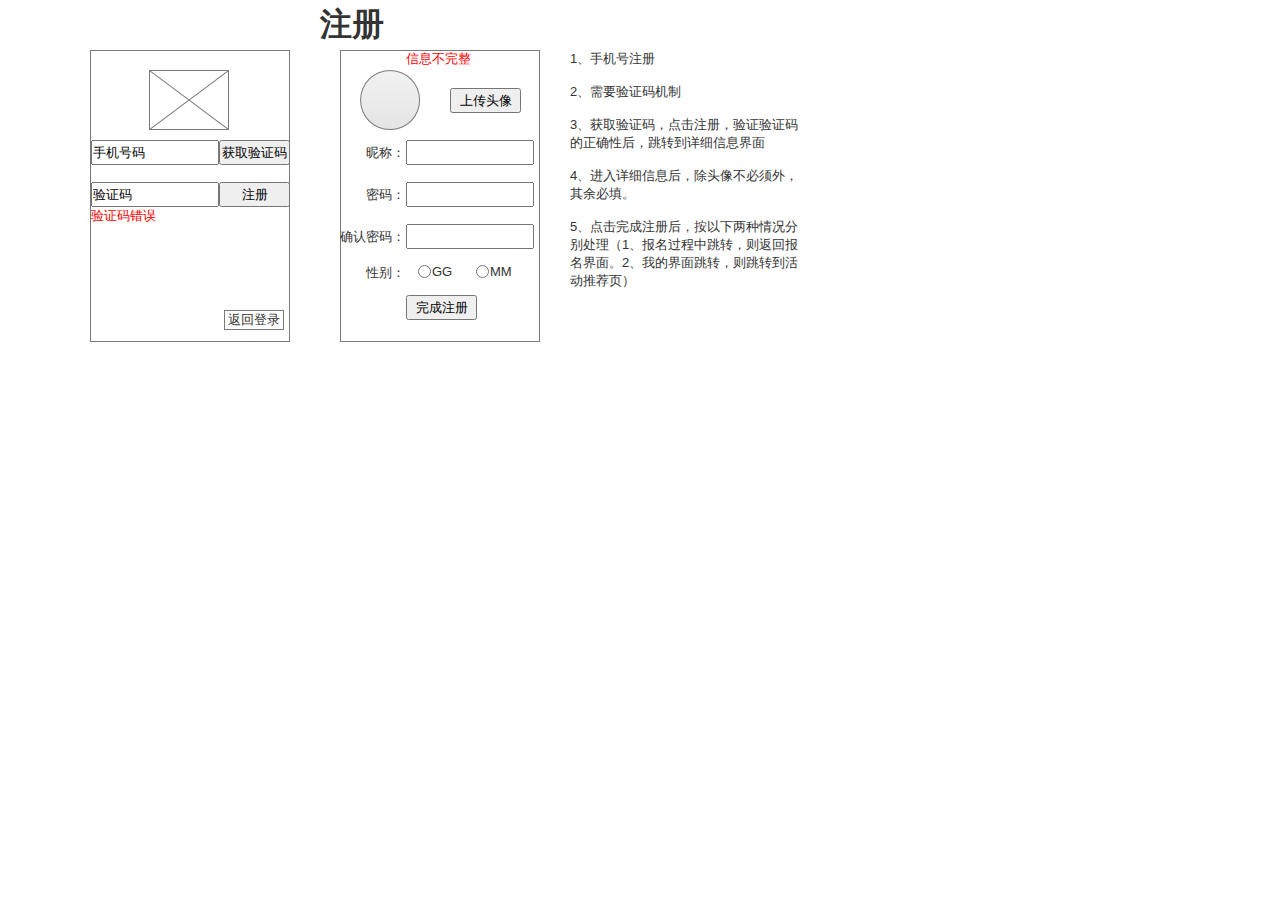
<file: app/toway/注册.html>
﻿<!DOCTYPE html>
<html>
  <head>
    <title>注册</title>
    <meta http-equiv="X-UA-Compatible" content="IE=edge"/>
    <meta http-equiv="content-type" content="text/html; charset=utf-8"/>
    <meta name="apple-mobile-web-app-capable" content="yes"/>
    <link href="resources/css/jquery-ui-themes.css" type="text/css" rel="stylesheet"/>
    <link href="resources/css/axure_rp_page.css" type="text/css" rel="stylesheet"/>
    <link href="data/styles.css" type="text/css" rel="stylesheet"/>
    <link href="files/注册/styles.css" type="text/css" rel="stylesheet"/>
    <script src="resources/scripts/jquery-1.7.1.min.js"></script>
    <script src="resources/scripts/jquery-ui-1.8.10.custom.min.js"></script>
    <script src="resources/scripts/axure/axQuery.js"></script>
    <script src="resources/scripts/axure/globals.js"></script>
    <script src="resources/scripts/axutils.js"></script>
    <script src="resources/scripts/axure/annotation.js"></script>
    <script src="resources/scripts/axure/axQuery.std.js"></script>
    <script src="resources/scripts/axure/doc.js"></script>
    <script src="data/document.js"></script>
    <script src="resources/scripts/messagecenter.js"></script>
    <script src="resources/scripts/axure/events.js"></script>
    <script src="resources/scripts/axure/action.js"></script>
    <script src="resources/scripts/axure/expr.js"></script>
    <script src="resources/scripts/axure/geometry.js"></script>
    <script src="resources/scripts/axure/flyout.js"></script>
    <script src="resources/scripts/axure/ie.js"></script>
    <script src="resources/scripts/axure/model.js"></script>
    <script src="resources/scripts/axure/repeater.js"></script>
    <script src="resources/scripts/axure/sto.js"></script>
    <script src="resources/scripts/axure/utils.temp.js"></script>
    <script src="resources/scripts/axure/variables.js"></script>
    <script src="resources/scripts/axure/drag.js"></script>
    <script src="resources/scripts/axure/move.js"></script>
    <script src="resources/scripts/axure/visibility.js"></script>
    <script src="resources/scripts/axure/style.js"></script>
    <script src="resources/scripts/axure/adaptive.js"></script>
    <script src="resources/scripts/axure/tree.js"></script>
    <script src="resources/scripts/axure/init.temp.js"></script>
    <script src="files/注册/data.js"></script>
    <script src="resources/scripts/axure/legacy.js"></script>
    <script src="resources/scripts/axure/viewer.js"></script>
    <script type="text/javascript">
      $axure.utils.getTransparentGifPath = function() { return 'resources/images/transparent.gif'; };
      $axure.utils.getOtherPath = function() { return 'resources/Other.html'; };
      $axure.utils.getReloadPath = function() { return 'resources/reload.html'; };
    </script>
  </head>
  <body>
    <div id="base" class="">

      <!-- Unnamed (Shape) -->
      <div id="u0" class="ax_h1">
        <img id="u0_img" class="img " src="resources/images/transparent.gif"/>
        <!-- Unnamed () -->
        <div id="u1" class="text">
          <p><span>注册</span></p>
        </div>
      </div>

      <!-- Unnamed (Shape) -->
      <div id="u2" class="ax_shape">
        <img id="u2_img" class="img " src="images/活动推荐页/u0.png"/>
        <!-- Unnamed () -->
        <div id="u3" class="text">
          <p><span></span></p>
        </div>
      </div>

      <!-- Unnamed (Shape) -->
      <div id="u4" class="ax_paragraph">
        <img id="u4_img" class="img " src="resources/images/transparent.gif"/>
        <!-- Unnamed () -->
        <div id="u5" class="text">
          <p><span>1、</span><span>手机号注册</span></p><p><span>&nbsp;</span></p><p><span>2、需要验证码机制</span></p><p><span>&nbsp;</span></p><p><span>3、获取验证码，点击注册，验证验证码的正确性后，跳转到详细信息界面</span></p><p><span>&nbsp;</span></p><p><span>4、进入详细信息后，除头像不必须外，其余必填。</span></p><p><span>&nbsp;</span></p><p><span>5、点击完成注册后，按以下两种情况分别处理（1、报名过程中跳转，则返回报名界面。2、我的界面跳转，则跳转到活动推荐页）</span></p>
        </div>
      </div>

      <!-- Unnamed (Shape) -->
      <div id="u6" class="ax_shape">
        <img id="u6_img" class="img " src="images/登录_注册/u6.png"/>
        <!-- Unnamed () -->
        <div id="u7" class="text">
          <p><span></span></p>
        </div>
      </div>

      <!-- Unnamed (Text Field) -->
      <div id="u8" class="ax_text_field">
        <input id="u8_input" type="text" value="手机号码"/>
      </div>

      <!-- Unnamed (Text Field) -->
      <div id="u9" class="ax_text_field">
        <input id="u9_input" type="text" value="验证码"/>
      </div>

      <!-- Unnamed (HTML Button) -->
      <div id="u10" class="ax_html_button">
        <input id="u10_input" type="submit" value="获取验证码"/>
      </div>

      <!-- Unnamed (HTML Button) -->
      <div id="u11" class="ax_html_button">
        <input id="u11_input" type="submit" value="注册"/>
      </div>

      <!-- Unnamed (Shape) -->
      <div id="u12" class="ax_shape">
        <img id="u12_img" class="img " src="images/活动推荐页/u24.png"/>
        <!-- Unnamed () -->
        <div id="u13" class="text">
          <p><span>返回登录</span></p>
        </div>
      </div>

      <!-- Unnamed (Shape) -->
      <div id="u14" class="ax_shape">
        <img id="u14_img" class="img " src="images/活动推荐页/u0.png"/>
        <!-- Unnamed () -->
        <div id="u15" class="text">
          <p><span></span></p>
        </div>
      </div>

      <!-- Unnamed (Text Field) -->
      <div id="u16" class="ax_text_field">
        <input id="u16_input" type="text" value=""/>
      </div>

      <!-- Unnamed (Text Field) -->
      <div id="u17" class="ax_text_field">
        <input id="u17_input" type="text" value=""/>
      </div>

      <!-- Unnamed (HTML Button) -->
      <div id="u18" class="ax_html_button">
        <input id="u18_input" type="submit" value="上传头像"/>
      </div>

      <!-- Unnamed (Flow Shape) -->
      <div id="u19" class="ax_flow_shape">
        <img id="u19_img" class="img " src="images/注册/u19.png"/>
        <!-- Unnamed () -->
        <div id="u20" class="text">
          <p><span></span></p>
        </div>
      </div>

      <!-- Unnamed (Shape) -->
      <div id="u21" class="ax_paragraph">
        <img id="u21_img" class="img " src="resources/images/transparent.gif"/>
        <!-- Unnamed () -->
        <div id="u22" class="text">
          <p><span>昵称：</span></p>
        </div>
      </div>

      <!-- Unnamed (Shape) -->
      <div id="u23" class="ax_paragraph">
        <img id="u23_img" class="img " src="resources/images/transparent.gif"/>
        <!-- Unnamed () -->
        <div id="u24" class="text">
          <p><span>密码：</span></p>
        </div>
      </div>

      <!-- Unnamed (Shape) -->
      <div id="u25" class="ax_paragraph">
        <img id="u25_img" class="img " src="resources/images/transparent.gif"/>
        <!-- Unnamed () -->
        <div id="u26" class="text">
          <p><span>确认密码：</span></p>
        </div>
      </div>

      <!-- Unnamed (Text Field) -->
      <div id="u27" class="ax_text_field">
        <input id="u27_input" type="text" value=""/>
      </div>

      <!-- Unnamed (Shape) -->
      <div id="u28" class="ax_paragraph">
        <img id="u28_img" class="img " src="resources/images/transparent.gif"/>
        <!-- Unnamed () -->
        <div id="u29" class="text">
          <p><span>性别：</span></p>
        </div>
      </div>

      <!-- Unnamed (Radio Button) -->
      <div id="u30" class="ax_radio_button">
        <label for="u30_input">
          <!-- Unnamed () -->
          <div id="u31" class="text">
            <p><span>GG</span></p>
          </div>
        </label>
        <input id="u30_input" type="radio" value="radio" name="u30"/>
      </div>

      <!-- Unnamed (Radio Button) -->
      <div id="u32" class="ax_radio_button">
        <label for="u32_input">
          <!-- Unnamed () -->
          <div id="u33" class="text">
            <p><span>MM</span></p>
          </div>
        </label>
        <input id="u32_input" type="radio" value="radio" name="u32"/>
      </div>

      <!-- Unnamed (HTML Button) -->
      <div id="u34" class="ax_html_button">
        <input id="u34_input" type="submit" value="完成注册"/>
      </div>

      <!-- Unnamed (Shape) -->
      <div id="u35" class="ax_paragraph">
        <img id="u35_img" class="img " src="resources/images/transparent.gif"/>
        <!-- Unnamed () -->
        <div id="u36" class="text">
          <p><span>验证码错误</span></p>
        </div>
      </div>

      <!-- Unnamed (Shape) -->
      <div id="u37" class="ax_paragraph">
        <img id="u37_img" class="img " src="resources/images/transparent.gif"/>
        <!-- Unnamed () -->
        <div id="u38" class="text">
          <p><span>信息不完整</span></p>
        </div>
      </div>
    </div>
  </body>
</html>
</file>
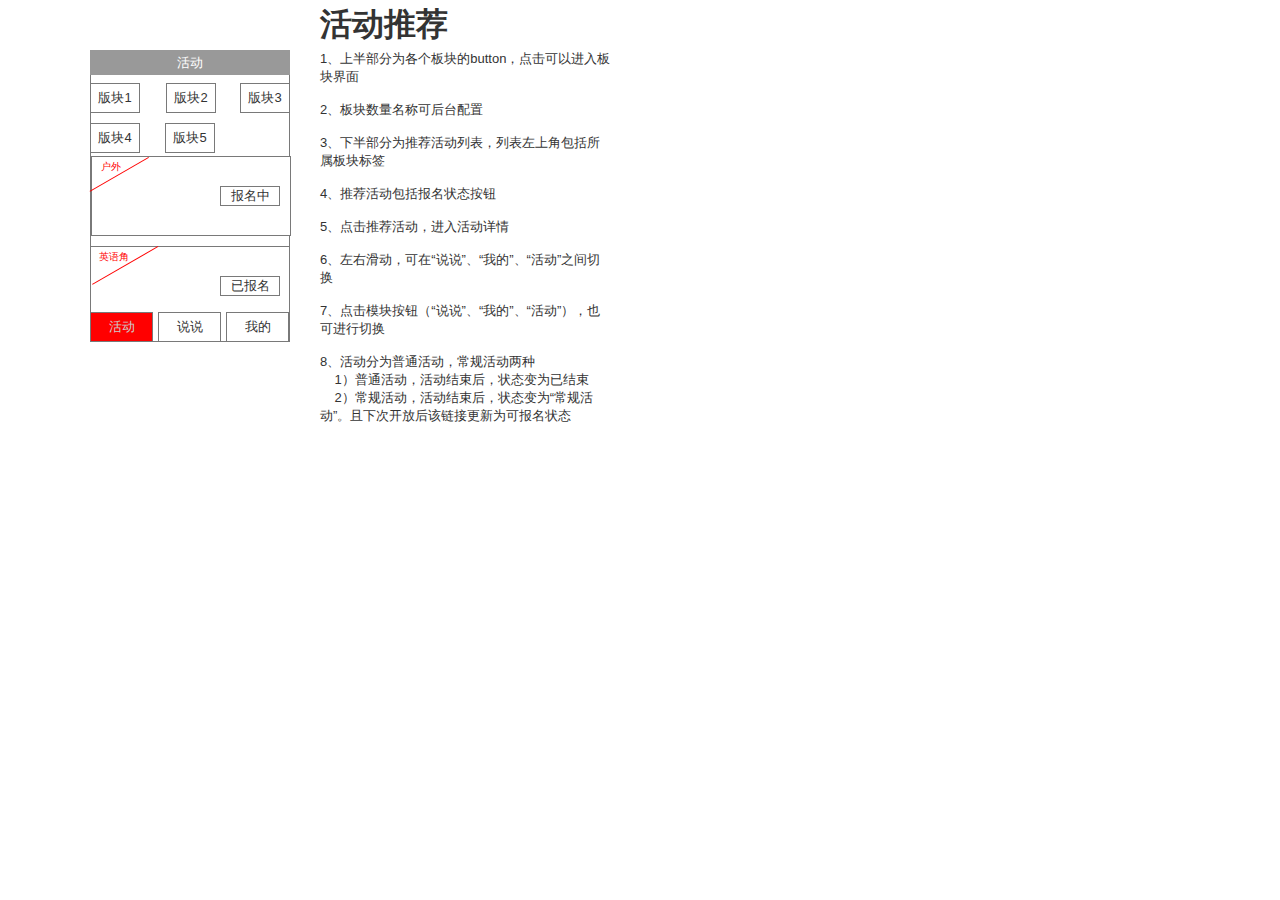
<file: app/toway/活动推荐页.html>
﻿<!DOCTYPE html>
<html>
  <head>
    <title>活动推荐页</title>
    <meta http-equiv="X-UA-Compatible" content="IE=edge"/>
    <meta http-equiv="content-type" content="text/html; charset=utf-8"/>
    <meta name="apple-mobile-web-app-capable" content="yes"/>
    <link href="resources/css/jquery-ui-themes.css" type="text/css" rel="stylesheet"/>
    <link href="resources/css/axure_rp_page.css" type="text/css" rel="stylesheet"/>
    <link href="data/styles.css" type="text/css" rel="stylesheet"/>
    <link href="files/活动推荐页/styles.css" type="text/css" rel="stylesheet"/>
    <script src="resources/scripts/jquery-1.7.1.min.js"></script>
    <script src="resources/scripts/jquery-ui-1.8.10.custom.min.js"></script>
    <script src="resources/scripts/axure/axQuery.js"></script>
    <script src="resources/scripts/axure/globals.js"></script>
    <script src="resources/scripts/axutils.js"></script>
    <script src="resources/scripts/axure/annotation.js"></script>
    <script src="resources/scripts/axure/axQuery.std.js"></script>
    <script src="resources/scripts/axure/doc.js"></script>
    <script src="data/document.js"></script>
    <script src="resources/scripts/messagecenter.js"></script>
    <script src="resources/scripts/axure/events.js"></script>
    <script src="resources/scripts/axure/action.js"></script>
    <script src="resources/scripts/axure/expr.js"></script>
    <script src="resources/scripts/axure/geometry.js"></script>
    <script src="resources/scripts/axure/flyout.js"></script>
    <script src="resources/scripts/axure/ie.js"></script>
    <script src="resources/scripts/axure/model.js"></script>
    <script src="resources/scripts/axure/repeater.js"></script>
    <script src="resources/scripts/axure/sto.js"></script>
    <script src="resources/scripts/axure/utils.temp.js"></script>
    <script src="resources/scripts/axure/variables.js"></script>
    <script src="resources/scripts/axure/drag.js"></script>
    <script src="resources/scripts/axure/move.js"></script>
    <script src="resources/scripts/axure/visibility.js"></script>
    <script src="resources/scripts/axure/style.js"></script>
    <script src="resources/scripts/axure/adaptive.js"></script>
    <script src="resources/scripts/axure/tree.js"></script>
    <script src="resources/scripts/axure/init.temp.js"></script>
    <script src="files/活动推荐页/data.js"></script>
    <script src="resources/scripts/axure/legacy.js"></script>
    <script src="resources/scripts/axure/viewer.js"></script>
    <script type="text/javascript">
      $axure.utils.getTransparentGifPath = function() { return 'resources/images/transparent.gif'; };
      $axure.utils.getOtherPath = function() { return 'resources/Other.html'; };
      $axure.utils.getReloadPath = function() { return 'resources/reload.html'; };
    </script>
  </head>
  <body>
    <div id="base" class="">

      <!-- Unnamed (Shape) -->
      <div id="u0" class="ax_shape">
        <img id="u0_img" class="img " src="images/活动推荐页/u0.png"/>
        <!-- Unnamed () -->
        <div id="u1" class="text">
          <p><span></span></p>
        </div>
      </div>

      <!-- Unnamed (Shape) -->
      <div id="u2" class="ax_shape">
        <img id="u2_img" class="img " src="images/活动推荐页/u2.png"/>
        <!-- Unnamed () -->
        <div id="u3" class="text">
          <p><span>版块1</span></p>
        </div>
      </div>

      <!-- Unnamed (Shape) -->
      <div id="u4" class="ax_shape">
        <img id="u4_img" class="img " src="images/活动推荐页/u2.png"/>
        <!-- Unnamed () -->
        <div id="u5" class="text">
          <p><span>版块</span><span>2</span></p>
        </div>
      </div>

      <!-- Unnamed (Shape) -->
      <div id="u6" class="ax_shape">
        <img id="u6_img" class="img " src="images/活动推荐页/u2.png"/>
        <!-- Unnamed () -->
        <div id="u7" class="text">
          <p><span>版块</span><span>3</span></p>
        </div>
      </div>

      <!-- Unnamed (Shape) -->
      <div id="u8" class="ax_shape">
        <img id="u8_img" class="img " src="images/活动推荐页/u2.png"/>
        <!-- Unnamed () -->
        <div id="u9" class="text">
          <p><span>版块</span><span>4</span></p>
        </div>
      </div>

      <!-- Unnamed (Shape) -->
      <div id="u10" class="ax_shape">
        <img id="u10_img" class="img " src="images/活动推荐页/u2.png"/>
        <!-- Unnamed () -->
        <div id="u11" class="text">
          <p><span>版块</span><span>5</span></p>
        </div>
      </div>

      <!-- Unnamed (Shape) -->
      <div id="u12" class="ax_h1">
        <img id="u12_img" class="img " src="resources/images/transparent.gif"/>
        <!-- Unnamed () -->
        <div id="u13" class="text">
          <p><span>活动推荐</span></p>
        </div>
      </div>

      <!-- Unnamed (Shape) -->
      <div id="u14" class="ax_shape">
        <img id="u14_img" class="img " src="images/活动推荐页/u14.png"/>
        <!-- Unnamed () -->
        <div id="u15" class="text">
          <p><span></span></p>
        </div>
      </div>

      <!-- Unnamed (Shape) -->
      <div id="u16" class="ax_shape">
        <img id="u16_img" class="img " src="images/活动推荐页/u16.png"/>
        <!-- Unnamed () -->
        <div id="u17" class="text">
          <p><span></span></p>
        </div>
      </div>

      <!-- Unnamed (Horizontal Line) -->
      <div id="u18" class="ax_horizontal_line">
        <img id="u18_start" class="img " src="resources/images/transparent.gif" alt="u18_start"/>
        <img id="u18_end" class="img " src="resources/images/transparent.gif" alt="u18_end"/>
        <img id="u18_line" class="img " src="images/活动推荐页/u18_line.png" alt="u18_line"/>
      </div>

      <!-- Unnamed (Shape) -->
      <div id="u19" class="ax_paragraph">
        <img id="u19_img" class="img " src="resources/images/transparent.gif"/>
        <!-- Unnamed () -->
        <div id="u20" class="text">
          <p><span>户外</span></p>
        </div>
      </div>

      <!-- Unnamed (Horizontal Line) -->
      <div id="u21" class="ax_horizontal_line">
        <img id="u21_start" class="img " src="resources/images/transparent.gif" alt="u21_start"/>
        <img id="u21_end" class="img " src="resources/images/transparent.gif" alt="u21_end"/>
        <img id="u21_line" class="img " src="images/活动推荐页/u21_line.png" alt="u21_line"/>
      </div>

      <!-- Unnamed (Shape) -->
      <div id="u22" class="ax_paragraph">
        <img id="u22_img" class="img " src="resources/images/transparent.gif"/>
        <!-- Unnamed () -->
        <div id="u23" class="text">
          <p><span>英语角</span></p>
        </div>
      </div>

      <!-- Unnamed (Shape) -->
      <div id="u24" class="ax_shape">
        <img id="u24_img" class="img " src="images/活动推荐页/u24.png"/>
        <!-- Unnamed () -->
        <div id="u25" class="text">
          <p><span>报名中</span></p>
        </div>
      </div>

      <!-- Unnamed (Shape) -->
      <div id="u26" class="ax_shape">
        <img id="u26_img" class="img " src="images/活动推荐页/u24.png"/>
        <!-- Unnamed () -->
        <div id="u27" class="text">
          <p><span>已报名</span></p>
        </div>
      </div>

      <!-- Unnamed (Shape) -->
      <div id="u28" class="ax_paragraph">
        <img id="u28_img" class="img " src="resources/images/transparent.gif"/>
        <!-- Unnamed () -->
        <div id="u29" class="text">
          <p><span>1、上半部分为各个板块的button，点击可以进入板块界面</span></p><p><span>&nbsp;</span></p><p><span>2、板块数量名称可后台配置</span></p><p><span>&nbsp;</span></p><p><span>3、下半部分为推荐活动列表，列表左上角包括所属板块标签</span></p><p><span>&nbsp;</span></p><p><span>4、推荐活动包括</span><span>报名状态按钮</span></p><p><span>&nbsp;</span></p><p><span>5、点击推荐活动，进入活动详情</span></p><p><span>&nbsp;</span></p><p><span>6、左右滑动，可在“说说”、“我的”、“活动”之间切换</span></p><p><span>&nbsp;</span></p><p><span>7、点击模块按钮（</span><span>“说说”、“我的”、“活动”</span><span>），也可进行切换</span></p><p><span>&nbsp;</span></p><p><span>8、活动分为普通活动，常规活动两种</span></p><p><span>&nbsp; &nbsp; 1）普通活动，活动结束后，状态变为已结束</span></p><p><span>&nbsp; &nbsp; 2）常规活动，活动结束后，状态变为“常规活动”。且下次开放后该链接更新为可报名状态</span></p>
        </div>
      </div>

      <!-- Unnamed (Shape) -->
      <div id="u30" class="ax_shape">
        <img id="u30_img" class="img " src="images/活动推荐页/u30.png"/>
        <!-- Unnamed () -->
        <div id="u31" class="text">
          <p><span>说说</span></p>
        </div>
      </div>

      <!-- Unnamed (Shape) -->
      <div id="u32" class="ax_shape">
        <img id="u32_img" class="img " src="images/活动推荐页/u30.png"/>
        <!-- Unnamed () -->
        <div id="u33" class="text">
          <p><span>我的</span></p>
        </div>
      </div>

      <!-- Unnamed (Shape) -->
      <div id="u34" class="ax_shape">
        <img id="u34_img" class="img " src="images/活动推荐页/u34.png"/>
        <!-- Unnamed () -->
        <div id="u35" class="text">
          <p><span>活动</span></p>
        </div>
      </div>

      <!-- Unnamed (Shape) -->
      <div id="u36" class="ax_shape">
        <img id="u36_img" class="img " src="images/活动推荐页/u36.png"/>
        <!-- Unnamed () -->
        <div id="u37" class="text">
          <p><span>活动</span></p>
        </div>
      </div>
    </div>
  </body>
</html>
</file>
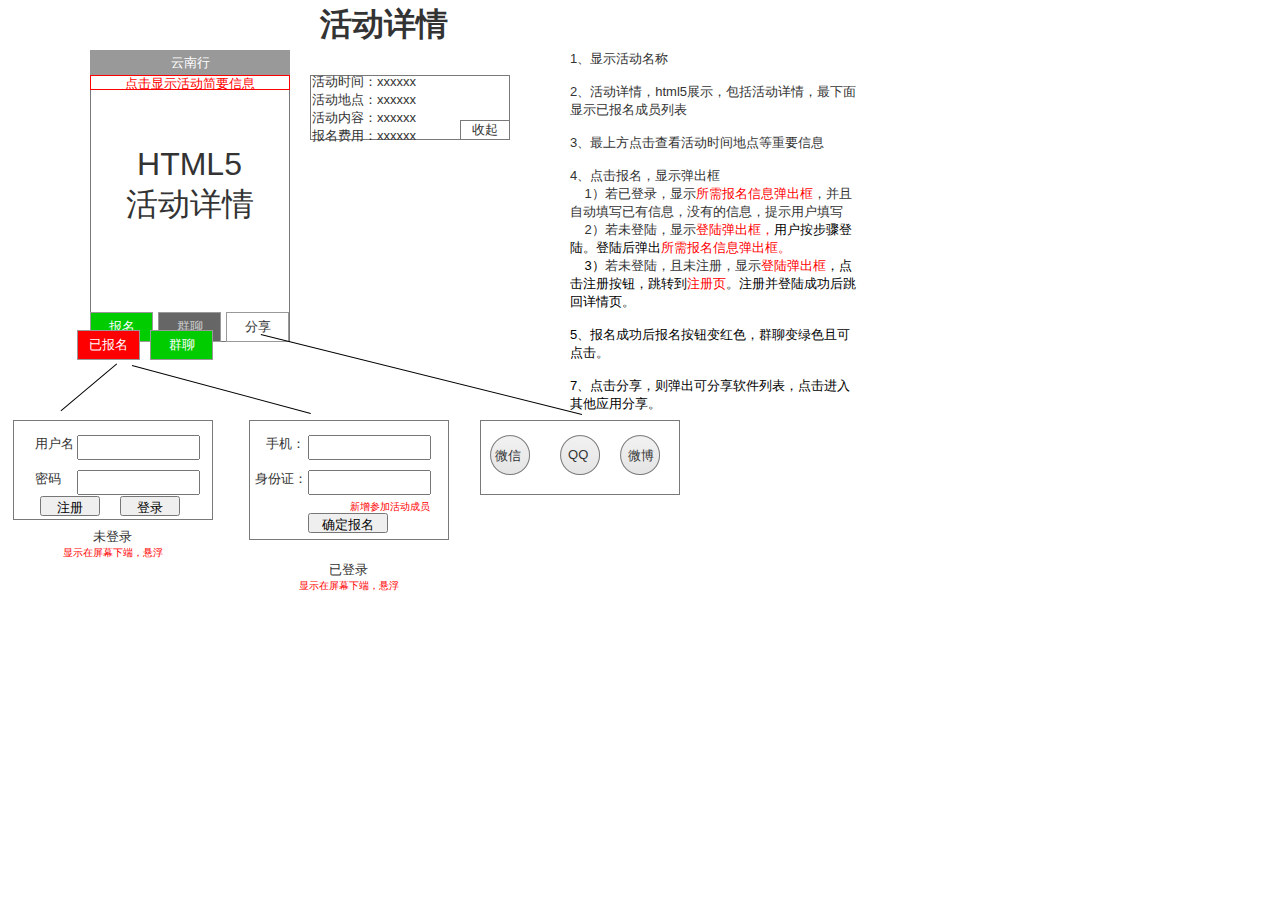
<file: app/toway/活动详情页.html>
﻿<!DOCTYPE html>
<html>
  <head>
    <title>活动详情页</title>
    <meta http-equiv="X-UA-Compatible" content="IE=edge"/>
    <meta http-equiv="content-type" content="text/html; charset=utf-8"/>
    <meta name="apple-mobile-web-app-capable" content="yes"/>
    <link href="resources/css/jquery-ui-themes.css" type="text/css" rel="stylesheet"/>
    <link href="resources/css/axure_rp_page.css" type="text/css" rel="stylesheet"/>
    <link href="data/styles.css" type="text/css" rel="stylesheet"/>
    <link href="files/活动详情页/styles.css" type="text/css" rel="stylesheet"/>
    <script src="resources/scripts/jquery-1.7.1.min.js"></script>
    <script src="resources/scripts/jquery-ui-1.8.10.custom.min.js"></script>
    <script src="resources/scripts/axure/axQuery.js"></script>
    <script src="resources/scripts/axure/globals.js"></script>
    <script src="resources/scripts/axutils.js"></script>
    <script src="resources/scripts/axure/annotation.js"></script>
    <script src="resources/scripts/axure/axQuery.std.js"></script>
    <script src="resources/scripts/axure/doc.js"></script>
    <script src="data/document.js"></script>
    <script src="resources/scripts/messagecenter.js"></script>
    <script src="resources/scripts/axure/events.js"></script>
    <script src="resources/scripts/axure/action.js"></script>
    <script src="resources/scripts/axure/expr.js"></script>
    <script src="resources/scripts/axure/geometry.js"></script>
    <script src="resources/scripts/axure/flyout.js"></script>
    <script src="resources/scripts/axure/ie.js"></script>
    <script src="resources/scripts/axure/model.js"></script>
    <script src="resources/scripts/axure/repeater.js"></script>
    <script src="resources/scripts/axure/sto.js"></script>
    <script src="resources/scripts/axure/utils.temp.js"></script>
    <script src="resources/scripts/axure/variables.js"></script>
    <script src="resources/scripts/axure/drag.js"></script>
    <script src="resources/scripts/axure/move.js"></script>
    <script src="resources/scripts/axure/visibility.js"></script>
    <script src="resources/scripts/axure/style.js"></script>
    <script src="resources/scripts/axure/adaptive.js"></script>
    <script src="resources/scripts/axure/tree.js"></script>
    <script src="resources/scripts/axure/init.temp.js"></script>
    <script src="files/活动详情页/data.js"></script>
    <script src="resources/scripts/axure/legacy.js"></script>
    <script src="resources/scripts/axure/viewer.js"></script>
    <script type="text/javascript">
      $axure.utils.getTransparentGifPath = function() { return 'resources/images/transparent.gif'; };
      $axure.utils.getOtherPath = function() { return 'resources/Other.html'; };
      $axure.utils.getReloadPath = function() { return 'resources/reload.html'; };
    </script>
  </head>
  <body>
    <div id="base" class="">

      <!-- Unnamed (Shape) -->
      <div id="u0" class="ax_shape">
        <img id="u0_img" class="img " src="images/活动推荐页/u0.png"/>
        <!-- Unnamed () -->
        <div id="u1" class="text">
          <p><span></span></p>
        </div>
      </div>

      <!-- Unnamed (Shape) -->
      <div id="u2" class="ax_h1">
        <img id="u2_img" class="img " src="resources/images/transparent.gif"/>
        <!-- Unnamed () -->
        <div id="u3" class="text">
          <p><span>活动详情</span></p>
        </div>
      </div>

      <!-- Unnamed (Shape) -->
      <div id="u4" class="ax_paragraph">
        <img id="u4_img" class="img " src="resources/images/transparent.gif"/>
        <!-- Unnamed () -->
        <div id="u5" class="text">
          <p><span style="color:#333333;">1、</span><span style="color:#333333;">显示活动名称</span></p><p><span style="color:#333333;">&nbsp;</span></p><p><span style="color:#333333;">2、活动详情，html5展示，包括活动详情，最下面显示已报名成员列表</span></p><p><span style="color:#333333;">&nbsp;</span></p><p><span style="color:#333333;">3、最上方点击查看活动时间地点等重要信息</span></p><p><span style="color:#333333;">&nbsp;</span></p><p><span style="color:#333333;">4、点击报名，显示弹出框</span></p><p><span style="color:#333333;">&nbsp; &nbsp; 1）若已登录，显示</span><span style="color:#FF0000;">所需报名信息弹出框</span><span style="color:#333333;">，并且自动填写已有信息，没有的信息，提示用户填写</span></p><p><span style="color:#333333;">&nbsp; &nbsp; 2）若未登陆，显示</span><span style="color:#FF0000;">登陆弹出框，</span><span style="color:#000000;">用户按步骤登陆。登陆后弹出</span><span style="color:#FF0000;">所需报名信息弹出框</span><span style="color:#FF0000;">。</span></p><p><span style="color:#FF0000;"></span><span style="color:#000000;">&nbsp; &nbsp; 3）</span><span style="color:#333333;">若未登陆，</span><span style="color:#333333;">且未注册，</span><span style="color:#333333;">显示</span><span style="color:#FF0000;">登陆弹出框</span><span style="color:#000000;">，点击注册按钮，跳转到</span><span style="color:#FF0000;">注册页</span><span style="color:#000000;">。注册并登陆成功后跳回详情页。</span></p><p><span style="color:#000000;">&nbsp;</span></p><p><span style="color:#000000;">5、报名成功后报名按钮变红色，群聊变绿色且可点击。</span></p><p><span style="color:#000000;">&nbsp;</span></p><p><span style="color:#000000;">7、点击分享，则弹出可分享软件列表，点击进入其他应用分享。</span></p><p><span style="color:#333333;">&nbsp;</span></p>
        </div>
      </div>

      <!-- Unnamed (Shape) -->
      <div id="u6" class="ax_shape">
        <img id="u6_img" class="img " src="images/活动推荐页/u36.png"/>
        <!-- Unnamed () -->
        <div id="u7" class="text">
          <p><span>云南行</span></p>
        </div>
      </div>

      <!-- Unnamed (Shape) -->
      <div id="u8" class="ax_shape">
        <img id="u8_img" class="img " src="images/活动详情页/u8.png"/>
        <!-- Unnamed () -->
        <div id="u9" class="text">
          <p><span>群聊</span></p>
        </div>
      </div>

      <!-- Unnamed (Shape) -->
      <div id="u10" class="ax_shape">
        <img id="u10_img" class="img " src="images/活动详情页/u10.png"/>
        <!-- Unnamed () -->
        <div id="u11" class="text">
          <p><span>分享</span></p>
        </div>
      </div>

      <!-- Unnamed (Shape) -->
      <div id="u12" class="ax_shape">
        <img id="u12_img" class="img " src="images/活动详情页/u12.png"/>
        <!-- Unnamed () -->
        <div id="u13" class="text">
          <p><span>报名</span></p>
        </div>
      </div>

      <!-- Unnamed (Shape) -->
      <div id="u14" class="ax_h1">
        <img id="u14_img" class="img " src="resources/images/transparent.gif"/>
        <!-- Unnamed () -->
        <div id="u15" class="text">
          <p><span>HTML5</span></p><p><span>活动详情</span></p>
        </div>
      </div>

      <!-- Unnamed (Shape) -->
      <div id="u16" class="ax_shape">
        <img id="u16_img" class="img " src="images/活动详情页/u16.png"/>
        <!-- Unnamed () -->
        <div id="u17" class="text">
          <p><span>已报名</span></p>
        </div>
      </div>

      <!-- Unnamed (Shape) -->
      <div id="u18" class="ax_shape">
        <img id="u18_img" class="img " src="images/活动详情页/u12.png"/>
        <!-- Unnamed () -->
        <div id="u19" class="text">
          <p><span>群聊</span></p>
        </div>
      </div>

      <!-- Unnamed (Shape) -->
      <div id="u20" class="ax_shape">
        <img id="u20_img" class="img " src="images/活动详情页/u20.png"/>
        <!-- Unnamed () -->
        <div id="u21" class="text">
          <p><span>点击显示活动简要信息</span></p>
        </div>
      </div>

      <!-- Unnamed (Shape) -->
      <div id="u22" class="ax_shape">
        <img id="u22_img" class="img " src="images/活动详情页/u22.png"/>
        <!-- Unnamed () -->
        <div id="u23" class="text">
          <p><span>活动时间：xxxxxx</span></p><p><span>活动地点：xxxxxx</span></p><p><span>活动内容：xxxxxx</span></p><p><span>报名费用：xxxxxx</span></p>
        </div>
      </div>

      <!-- Unnamed (Horizontal Line) -->
      <div id="u24" class="ax_horizontal_line">
        <img id="u24_start" class="img " src="resources/images/transparent.gif" alt="u24_start"/>
        <img id="u24_end" class="img " src="resources/images/transparent.gif" alt="u24_end"/>
        <img id="u24_line" class="img " src="images/活动详情页/u24_line.png" alt="u24_line"/>
      </div>

      <!-- Unnamed (Shape) -->
      <div id="u25" class="ax_shape">
        <img id="u25_img" class="img " src="images/活动详情页/u25.png"/>
        <!-- Unnamed () -->
        <div id="u26" class="text">
          <p><span></span></p>
        </div>
      </div>

      <!-- Unnamed (Shape) -->
      <div id="u27" class="ax_paragraph">
        <img id="u27_img" class="img " src="resources/images/transparent.gif"/>
        <!-- Unnamed () -->
        <div id="u28" class="text">
          <p style="font-size:13px;"><span style="font-size:13px;color:#333333;">未登录</span></p><p style="font-size:10px;"><span style="font-size:10px;color:#FF0000;">显示在屏幕下端，悬浮</span></p>
        </div>
      </div>

      <!-- Unnamed (Text Field) -->
      <div id="u29" class="ax_text_field">
        <input id="u29_input" type="text" value=""/>
      </div>

      <!-- Unnamed (Text Field) -->
      <div id="u30" class="ax_text_field">
        <input id="u30_input" type="text" value=""/>
      </div>

      <!-- Unnamed (Shape) -->
      <div id="u31" class="ax_paragraph">
        <img id="u31_img" class="img " src="resources/images/transparent.gif"/>
        <!-- Unnamed () -->
        <div id="u32" class="text">
          <p><span>用户名</span></p>
        </div>
      </div>

      <!-- Unnamed (Shape) -->
      <div id="u33" class="ax_paragraph">
        <img id="u33_img" class="img " src="resources/images/transparent.gif"/>
        <!-- Unnamed () -->
        <div id="u34" class="text">
          <p><span>密码</span></p>
        </div>
      </div>

      <!-- Unnamed (HTML Button) -->
      <div id="u35" class="ax_html_button">
        <input id="u35_input" type="submit" value="注册"/>
      </div>

      <!-- Unnamed (HTML Button) -->
      <div id="u36" class="ax_html_button">
        <input id="u36_input" type="submit" value="登录"/>
      </div>

      <!-- Unnamed (Horizontal Line) -->
      <div id="u37" class="ax_horizontal_line">
        <img id="u37_start" class="img " src="resources/images/transparent.gif" alt="u37_start"/>
        <img id="u37_end" class="img " src="resources/images/transparent.gif" alt="u37_end"/>
        <img id="u37_line" class="img " src="images/活动详情页/u37_line.png" alt="u37_line"/>
      </div>

      <!-- Unnamed (Shape) -->
      <div id="u38" class="ax_shape">
        <img id="u38_img" class="img " src="images/活动详情页/u38.png"/>
        <!-- Unnamed () -->
        <div id="u39" class="text">
          <p><span></span></p>
        </div>
      </div>

      <!-- Unnamed (Shape) -->
      <div id="u40" class="ax_paragraph">
        <img id="u40_img" class="img " src="resources/images/transparent.gif"/>
        <!-- Unnamed () -->
        <div id="u41" class="text">
          <p style="font-size:13px;"><span style="font-size:13px;color:#333333;">已</span><span style="font-size:13px;color:#333333;">登录</span></p><p style="font-size:10px;"><span style="font-size:10px;color:#FF0000;">显示在屏幕下端，悬浮</span></p>
        </div>
      </div>

      <!-- Unnamed (Text Field) -->
      <div id="u42" class="ax_text_field">
        <input id="u42_input" type="text" value=""/>
      </div>

      <!-- Unnamed (Shape) -->
      <div id="u43" class="ax_paragraph">
        <img id="u43_img" class="img " src="resources/images/transparent.gif"/>
        <!-- Unnamed () -->
        <div id="u44" class="text">
          <p><span>手机：</span></p>
        </div>
      </div>

      <!-- Unnamed (Text Field) -->
      <div id="u45" class="ax_text_field">
        <input id="u45_input" type="text" value=""/>
      </div>

      <!-- Unnamed (Shape) -->
      <div id="u46" class="ax_paragraph">
        <img id="u46_img" class="img " src="resources/images/transparent.gif"/>
        <!-- Unnamed () -->
        <div id="u47" class="text">
          <p><span>身份证：</span></p>
        </div>
      </div>

      <!-- Unnamed (Shape) -->
      <div id="u48" class="ax_paragraph">
        <img id="u48_img" class="img " src="resources/images/transparent.gif"/>
        <!-- Unnamed () -->
        <div id="u49" class="text">
          <p><span>新增参加活动成员</span></p>
        </div>
      </div>

      <!-- Unnamed (HTML Button) -->
      <div id="u50" class="ax_html_button">
        <input id="u50_input" type="submit" value="确定报名"/>
      </div>

      <!-- Unnamed (Horizontal Line) -->
      <div id="u51" class="ax_horizontal_line">
        <img id="u51_start" class="img " src="resources/images/transparent.gif" alt="u51_start"/>
        <img id="u51_end" class="img " src="resources/images/transparent.gif" alt="u51_end"/>
        <img id="u51_line" class="img " src="images/活动详情页/u51_line.png" alt="u51_line"/>
      </div>

      <!-- Unnamed (Shape) -->
      <div id="u52" class="ax_shape">
        <img id="u52_img" class="img " src="images/活动详情页/u52.png"/>
        <!-- Unnamed () -->
        <div id="u53" class="text">
          <p><span></span></p>
        </div>
      </div>

      <!-- Unnamed (Flow Shape) -->
      <div id="u54" class="ax_flow_shape">
        <img id="u54_img" class="img " src="images/活动详情页/u54.png"/>
        <!-- Unnamed () -->
        <div id="u55" class="text">
          <p><span></span></p>
        </div>
      </div>

      <!-- Unnamed (Flow Shape) -->
      <div id="u56" class="ax_flow_shape">
        <img id="u56_img" class="img " src="images/活动详情页/u54.png"/>
        <!-- Unnamed () -->
        <div id="u57" class="text">
          <p><span></span></p>
        </div>
      </div>

      <!-- Unnamed (Flow Shape) -->
      <div id="u58" class="ax_flow_shape">
        <img id="u58_img" class="img " src="images/活动详情页/u54.png"/>
        <!-- Unnamed () -->
        <div id="u59" class="text">
          <p><span></span></p>
        </div>
      </div>

      <!-- Unnamed (Shape) -->
      <div id="u60" class="ax_paragraph">
        <img id="u60_img" class="img " src="resources/images/transparent.gif"/>
        <!-- Unnamed () -->
        <div id="u61" class="text">
          <p><span>微信</span></p>
        </div>
      </div>

      <!-- Unnamed (Shape) -->
      <div id="u62" class="ax_paragraph">
        <img id="u62_img" class="img " src="resources/images/transparent.gif"/>
        <!-- Unnamed () -->
        <div id="u63" class="text">
          <p><span>Q</span><span>Q</span></p>
        </div>
      </div>

      <!-- Unnamed (Shape) -->
      <div id="u64" class="ax_paragraph">
        <img id="u64_img" class="img " src="resources/images/transparent.gif"/>
        <!-- Unnamed () -->
        <div id="u65" class="text">
          <p><span>微博</span></p>
        </div>
      </div>

      <!-- Unnamed (Shape) -->
      <div id="u66" class="ax_shape">
        <img id="u66_img" class="img " src="images/活动详情页/u66.png"/>
        <!-- Unnamed () -->
        <div id="u67" class="text">
          <p><span>收起</span></p>
        </div>
      </div>
    </div>
  </body>
</html>
</file>
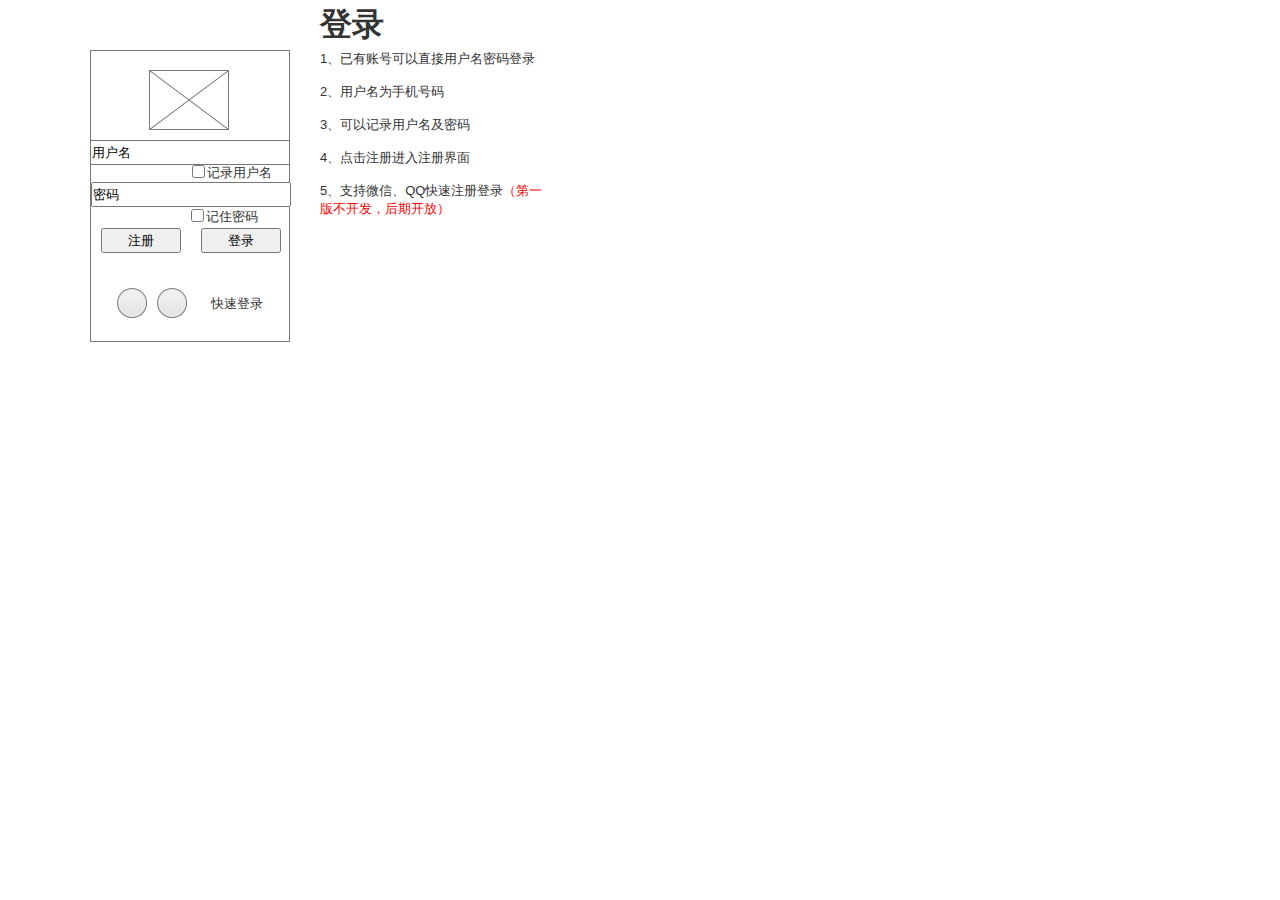
<file: app/toway/登录_注册.html>
﻿<!DOCTYPE html>
<html>
  <head>
    <title>登录&amp;注册</title>
    <meta http-equiv="X-UA-Compatible" content="IE=edge"/>
    <meta http-equiv="content-type" content="text/html; charset=utf-8"/>
    <meta name="apple-mobile-web-app-capable" content="yes"/>
    <link href="resources/css/jquery-ui-themes.css" type="text/css" rel="stylesheet"/>
    <link href="resources/css/axure_rp_page.css" type="text/css" rel="stylesheet"/>
    <link href="data/styles.css" type="text/css" rel="stylesheet"/>
    <link href="files/登录_注册/styles.css" type="text/css" rel="stylesheet"/>
    <script src="resources/scripts/jquery-1.7.1.min.js"></script>
    <script src="resources/scripts/jquery-ui-1.8.10.custom.min.js"></script>
    <script src="resources/scripts/axure/axQuery.js"></script>
    <script src="resources/scripts/axure/globals.js"></script>
    <script src="resources/scripts/axutils.js"></script>
    <script src="resources/scripts/axure/annotation.js"></script>
    <script src="resources/scripts/axure/axQuery.std.js"></script>
    <script src="resources/scripts/axure/doc.js"></script>
    <script src="data/document.js"></script>
    <script src="resources/scripts/messagecenter.js"></script>
    <script src="resources/scripts/axure/events.js"></script>
    <script src="resources/scripts/axure/action.js"></script>
    <script src="resources/scripts/axure/expr.js"></script>
    <script src="resources/scripts/axure/geometry.js"></script>
    <script src="resources/scripts/axure/flyout.js"></script>
    <script src="resources/scripts/axure/ie.js"></script>
    <script src="resources/scripts/axure/model.js"></script>
    <script src="resources/scripts/axure/repeater.js"></script>
    <script src="resources/scripts/axure/sto.js"></script>
    <script src="resources/scripts/axure/utils.temp.js"></script>
    <script src="resources/scripts/axure/variables.js"></script>
    <script src="resources/scripts/axure/drag.js"></script>
    <script src="resources/scripts/axure/move.js"></script>
    <script src="resources/scripts/axure/visibility.js"></script>
    <script src="resources/scripts/axure/style.js"></script>
    <script src="resources/scripts/axure/adaptive.js"></script>
    <script src="resources/scripts/axure/tree.js"></script>
    <script src="resources/scripts/axure/init.temp.js"></script>
    <script src="files/登录_注册/data.js"></script>
    <script src="resources/scripts/axure/legacy.js"></script>
    <script src="resources/scripts/axure/viewer.js"></script>
    <script type="text/javascript">
      $axure.utils.getTransparentGifPath = function() { return 'resources/images/transparent.gif'; };
      $axure.utils.getOtherPath = function() { return 'resources/Other.html'; };
      $axure.utils.getReloadPath = function() { return 'resources/reload.html'; };
    </script>
  </head>
  <body>
    <div id="base" class="">

      <!-- Unnamed (Shape) -->
      <div id="u0" class="ax_h1">
        <img id="u0_img" class="img " src="resources/images/transparent.gif"/>
        <!-- Unnamed () -->
        <div id="u1" class="text">
          <p><span>登录</span></p>
        </div>
      </div>

      <!-- Unnamed (Shape) -->
      <div id="u2" class="ax_shape">
        <img id="u2_img" class="img " src="images/活动推荐页/u0.png"/>
        <!-- Unnamed () -->
        <div id="u3" class="text">
          <p><span></span></p>
        </div>
      </div>

      <!-- Unnamed (Shape) -->
      <div id="u4" class="ax_paragraph">
        <img id="u4_img" class="img " src="resources/images/transparent.gif"/>
        <!-- Unnamed () -->
        <div id="u5" class="text">
          <p><span style="color:#333333;">1、</span><span style="color:#333333;">已有账号可以直接用户名密码登录</span></p><p><span style="color:#333333;">&nbsp;</span></p><p><span style="color:#333333;">2、</span><span style="color:#333333;">用户名为手机号码</span></p><p><span style="color:#333333;">&nbsp;</span></p><p><span style="color:#333333;">3、</span><span style="color:#333333;">可以记录用户名及密码</span></p><p><span style="color:#333333;">&nbsp;</span></p><p><span style="color:#333333;">4、点击</span><span style="color:#333333;">注册进入注册界面</span></p><p><span style="color:#333333;">&nbsp;</span></p><p><span style="color:#333333;">5、</span><span style="color:#333333;">支持微信、QQ快速注册登录</span><span style="color:#FF0000;">（第一版不开发，后期开放）</span></p>
        </div>
      </div>

      <!-- Unnamed (Shape) -->
      <div id="u6" class="ax_shape">
        <img id="u6_img" class="img " src="images/登录_注册/u6.png"/>
        <!-- Unnamed () -->
        <div id="u7" class="text">
          <p><span></span></p>
        </div>
      </div>

      <!-- Unnamed (Text Field) -->
      <div id="u8" class="ax_text_field">
        <input id="u8_input" type="text" value="用户名"/>
      </div>

      <!-- Unnamed (Text Field) -->
      <div id="u9" class="ax_text_field">
        <input id="u9_input" type="text" value="密码"/>
      </div>

      <!-- Unnamed (HTML Button) -->
      <div id="u10" class="ax_html_button">
        <input id="u10_input" type="submit" value="注册"/>
      </div>

      <!-- Unnamed (HTML Button) -->
      <div id="u11" class="ax_html_button">
        <input id="u11_input" type="submit" value="登录"/>
      </div>

      <!-- Unnamed (Checkbox) -->
      <div id="u12" class="ax_checkbox">
        <label for="u12_input">
          <!-- Unnamed () -->
          <div id="u13" class="text">
            <p><span>记录用户名</span></p>
          </div>
        </label>
        <input id="u12_input" type="checkbox" value="checkbox"/>
      </div>

      <!-- Unnamed (Checkbox) -->
      <div id="u14" class="ax_checkbox">
        <label for="u14_input">
          <!-- Unnamed () -->
          <div id="u15" class="text">
            <p><span>记住密码</span></p>
          </div>
        </label>
        <input id="u14_input" type="checkbox" value="checkbox"/>
      </div>

      <!-- Unnamed (Flow Shape) -->
      <div id="u16" class="ax_flow_shape">
        <img id="u16_img" class="img " src="images/登录_注册/u16.png"/>
        <!-- Unnamed () -->
        <div id="u17" class="text">
          <p><span></span></p>
        </div>
      </div>

      <!-- Unnamed (Flow Shape) -->
      <div id="u18" class="ax_flow_shape">
        <img id="u18_img" class="img " src="images/登录_注册/u16.png"/>
        <!-- Unnamed () -->
        <div id="u19" class="text">
          <p><span></span></p>
        </div>
      </div>

      <!-- Unnamed (Shape) -->
      <div id="u20" class="ax_paragraph">
        <img id="u20_img" class="img " src="resources/images/transparent.gif"/>
        <!-- Unnamed () -->
        <div id="u21" class="text">
          <p><span>快速登录</span></p>
        </div>
      </div>
    </div>
  </body>
</html>
</file>
<file: app/toway/resources/css/default.css>
﻿body {
  font-family : Helvetica, Arial, Sans-Serif;
  background-color: #B9B9B9;
  overflow:hidden;
}
a {
  cursor: pointer;
}
#maximizePanelContainer {
  font-size: 4px;
  position:absolute;
  left: 0px;
  top: 0px;
  width: 15px;
  height: 13px;
  overflow: visible;
  z-index: 1000;
}
.maximizePanel {
  position:absolute;
  left: 0px;
  top: 0px;
  width: 20px;
  height: 20px;
  margin: 2px 0px 0px 1px;
  background: url('../images/261_expand_12rollover1.png') no-repeat;
  cursor: pointer;
}
.maximizePanelOver {
  background: url('../images/261_expand_12rollover2.png') no-repeat;    
}

#interfaceControlFrameMinimizeContainer {
  position:relative;
  font-size: 2px; /*for IE*/
  text-align: right;
  z-index: 100;
    height: 20px;
}
#interfaceControlFrameMinimizeContainer a 
{
    display: inline-block;
    width: 15px;
    height: 20px;
  font-size: 2px;
  background: url('../images/260_collapse_12rollover1.png') no-repeat;
  text-decoration: none;
  margin: 5px 5px 0px 0px;
}
#interfaceControlFrame {
    margin: 0px;
}
#interfaceControlFrameMinimizeContainer a:hover {
  background: url('../images/260_collapse_12rollover2.png') no-repeat;
}
#interfaceControlFrameCloseContainer {
    display: inline;
    width: 15px;
    height: 20px;
    font-size: 2px;
    margin: 5px 2px 0px 0px;
}
#interfaceControlFrameCloseContainer a 
{
  background: url('../images/259_close_12rollover1.png') no-repeat;
    margin: 0px;
  text-decoration: none;
}
#interfaceControlFrameCloseContainer a:hover 
{
  background: url('../images/259_close_12rollover2.png') no-repeat;
}
#interfaceControlFrameHeader li {
    display: inline;
}
#interfaceControlFrameHeader a {
  outline: none;
  padding: 3px 10px 3px 10px;
  margin-right: 1px;
  text-decoration: none;
  color: #575757;
  white-space: nowrap;
  background-color: #D3D3D3;
}
#interfaceControlFrameHeader a:link {}
#interfaceControlFrameHeader a:hover {
  color: #000000;
}
#interfaceControlFrameHeader a.selected {
  background-color: White;
  font-weight:bold;
  padding: 3px 10px 4px 10px;
}
#interfaceControlFrameHeaderContainer {
  overflow: visible;
  width: 250px;
}
#interfaceControlFrameHeader {
  position:relative;
  list-style: none;
  padding : 4px 0px 4px 0px;
  font-size: 11px;
  z-index: 50;
}
#interfaceControlFrameContainer {
  position: absolute;
  background-color: White;
  overflow: hidden;
  width: 100%;
  /*height:100%;*/
}

#interfaceControlFrameLogoContainer {
  background-color: White;
  border-bottom: 1px solid #EFEFEF;
  margin: -5px 0px 5px 0px;
  padding: 10px 5px 5px 5px;
  overflow: hidden;
}
#interfaceControlFrameLogoImageContainer {
  text-align: center;
}
#interfaceControlFrameLogoCaptionContainer {
  text-align: center;
  margin: 5px 10px 0px 10px;
  font-size: 11px;
  color: #333;
}
</file>
<file: app/toway/plugins/sitemap/styles/sitemap.css>
﻿
#sitemapHost {
    font-size: 12px;
    color:#333;
    background-color:#FFF;
    height: 100%;
}

#sitemapTreeContainer {
    /*margin: 0px 8px 0px 10px;*/
    position: absolute;
    overflow: auto;
    width: 100%;
    /*height: 100%;*/
    top: 31px;
    bottom: 0px;
}

.sitemapTree {
    /* list-style-type: none; */
    margin: 5px 0px 10px -9px;
    overflow:visible;
}

.sitemapTree ul {
    list-style-type: none;
    margin: 0px 0px 0px 0px;
    padding-left: 0px;
}

.sitemapPlusMinusLink 
{
}

.sitemapMinus 
{
	vertical-align:middle;
    background: url('images/minus.gif');
    background-repeat: no-repeat;
	margin-right: 3px;	
	margin-bottom: 1px;
    height:9px;
    width:9px;
    display:inline-block;
}

.sitemapPlus 
{
	vertical-align:middle;
    background: url('images/plus.gif');
    background-repeat: no-repeat;
	margin-right: 3px;	
	margin-bottom: 1px;
	height:9px;
    width:9px;
    display:inline-block;
}

.sitemapPageLink 
{
    margin-left: 0px;
}

.sitemapPageIcon 
{
	margin-bottom:-3px;
    width: 16px;
    height: 16px;
    display: inline-block;
    background: url('images/079_page_16.png');
    background-repeat: no-repeat;
}

.sitemapFlowIcon
{
    background: url('images/086_case_16.png');
}

.sitemapFolderIcon
{
    background: url('images/235_folderclosed_16.png');
}

.sitemapFolderOpenIcon
{
    background: url('images/236_folderopen_16.png');
}

.sitemapPageName 
{
    margin-left: 3px;
}

.sitemapNode 
{
    margin:4px 0px 4px 0px;
    white-space:nowrap;
}

.sitemapPageLinkContainer {
    margin-left: 0px;
    padding-bottom: 1px;
}
/*
.sitemapNode div
{
	padding-top: 1px; 
	padding-bottom: 3px;
    padding-left: 20px;
	height: 14px;
}
*/

.sitemapExpandableNode 
{
	margin-left: 0px;
}

.sitemapHighlight 
{
	background-color : rgb(204,235,248);
    font-weight: bold;
}

.sitemapGreyedName
{
	color: #AAA;
}

#sitemapToolbar 
{
	margin: 5px 5px 5px 5px;
    height: 22px;
}

#sitemapToolbar .sitemapToolbarButton
{
    float: left;
    width: 22px;
    height: 22px;
    border: 1px solid transparent;
}

#sitemapToolbar .sitemapToolbarButton:hover
{
    border: 1px solid rgb(0,157,217);
    background-color : rgb(166,221,242);
}

#sitemapToolbar .sitemapToolbarButton:active
{
    border: 1px solid rgb(0,157,217);
    background-color : rgb(204,235,248);
}

#sitemapToolbar .sitemapToolbarButtonSelected {
    border: 1px solid rgb(0,157,217);
    background-color : rgb(204,235,248);    
}

#linksButton {
    background: url('images/233_hyperlink_16.png') no-repeat center center;
}

#adaptiveButton {
    background: url('images/225_responsive_16.png') no-repeat center center;
}

#footnotesButton {
    background: url('images/228_togglenotes_16.png') no-repeat center center;
}

#highlightInteractiveButton {
    background: url('images/231_event_16.png') no-repeat center center;
}

#variablesButton {
    background: url('images/229_variables_16.png') no-repeat center center;
}

#searchButton {
    background: url('images/232_search_16.png') no-repeat center center;
}

.sitemapLinkContainer
{
	margin-top: 8px;
	padding-right: 5px;
	font-size: 12px;
}

.sitemapLinkField 
{
	width: 100%;
	font-size: 12px;
	margin-top: 3px;
}

.sitemapOptionContainer
{
	margin-top: 8px;
	padding-right: 5px;
	font-size: 12px;
}

#sitemapOptionsDiv
{
	margin-top: 5px;
	margin-left: 16px;
}

#viewSelectDiv
{
	margin-left: 5px;
}

#viewSelect
{
	width: 70%;
}

.sitemapUrlOption
{
	padding-bottom: 5px;
}

.optionLabel
{
	font-size: 12px;
}

.sitemapPopupContainer
{
    display: none;
    position: absolute;
	background-color: #F4F4F4;
	border: 1px solid #B9B9B9;
	padding: 5px 5px 5px 5px;
	margin: 5px 0px 0px 5px;
    z-index: 1;
}

#adaptiveViewsContainer
{
	margin-left: 0px;
	padding: 0px;
}

.adaptiveViewOption
{
	padding: 2px;
}

.adaptiveViewOption:hover
{ 
	background-color: rgb(204,235,248);
	cursor: pointer;
}

.currentAdaptiveView {
    font-weight: bold;
}

.adaptiveCheckboxDiv {
	height: 15px;
	width: 15px;
	float: left;
}

.checkedAdaptive {
	background: url('images/adaptivecheck.png') no-repeat center center;
}

#variablesContainer 
{
	max-height: 350px;
	overflow: auto;
}

.variableName
{
	font-weight: bold;
}

.variableDiv
{
	margin-bottom: 10px;
}

#variablesClearLink 
{
	color: #069;
	left: 5px;
}

.searchBoxHint 
{
	color: #AAA;
	font-style: italic;
}

#sitemapLinksPageName
{
	font-weight: bold;
}

#sitemapOptionsHeader
{
	font-weight: bold;
}
</file>
<file: app/toway/plugins/page_notes/styles/page_notes.css>
﻿#pageNotesHost {
    font-size: 12px;
    color:#333;
    height: 100%;
}

#pageNotesScrollContainer 
{
    overflow: auto;
    width: 100%;
    height: 100%;
}    

#pageNotesContainer 
{
    padding: 10px 10px 10px 10px;
}

#pageNameHeader
{
	font-size: 13px;
	font-weight: bold;
	height: 23px;
	white-space: nowrap;
}

#pageNotesContent 
{
	overflow: visible;
}

.pageNoteName 
{
	font-size: 12px;
	margin-bottom: 5px;
	text-decoration: underline;
	white-space: nowrap;
}

.pageNote 
{
	margin-bottom: 10px;
}
</file>
<file: app/toway/resources/css/axure_rp_page.css>
﻿/* so the window resize fires within a frame in IE7 */
html, body {
    height: 100%;    
}

a {
	color: inherit;
}

p {
	margin: 0px;
}

iframe {
	background: #FFFFFF;
}

/* to match IE with C, FF */
input {
    padding: 1px 0px 1px 0px;
    box-sizing: border-box;
    -moz-box-sizing: border-box;
}

textarea {
    margin: 0px;
    box-sizing: border-box;
    -moz-box-sizing: border-box;
}

div.intcases {
	font-family: arial; 
	font-size: 12px;
    text-align:left; 
	border:1px solid #AAA; 
	background:#FFF none repeat scroll 0% 0%; 
	z-index:9999; 
	visibility:hidden; 
	position:absolute;
    padding: 0px;
    border-radius: 3px;
	white-space: nowrap;
}

div.intcaselink {
	cursor: pointer;
    padding: 3px 8px 3px 8px;
    margin: 5px;
	background:#EEE none repeat scroll 0% 0%; 
	border:1px solid #AAA;
    border-radius: 3px;
}

div.refpageimage {
	position: absolute;
    left: 0px;
    top: 0px;
	font-size: 0px;
	width: 16px;
	height: 16px;
	cursor: pointer;
	background-image: url(images/newwindow.gif);
	background-repeat: no-repeat;
}

div.annnoteimage {
	position: absolute;
    left: 0px;
    top: 0px;
	font-size: 0px;
	width: 16px;
	height: 12px;
	cursor: help;
	background-image: url(images/note.gif);
	background-repeat: no-repeat;
}

div.annnotelabel {
	position: absolute;
    left: 0px;
    top: 0px;
	font-family: Arial;
	font-size: 10px;
	border: 1px solid rgb(166,221,242);
	cursor: help;
	background:rgb(0,157,217) none repeat scroll 0% 0%; 
	padding-left:3px; 
	padding-right:3px;
	white-space: nowrap;
	color: white;
}
 
.annotationName {
	font-size: 13px;
	font-weight: bold;
	margin-bottom: 3px;
	white-space: nowrap;
}

.annotation {
	font-size: 12px;
	padding-left: 2px;
	margin-bottom: 5px;
}

/* this is a fix for the issue where dialogs jump around and takes the text-align from the body */
.dialogFix {
    position:absolute;
    text-align:left;
}


@keyframes pulsate {
  from {
    box-shadow: 0 0 10px #74BA11;
  }
  to {
    box-shadow: 0 0 20px #74BA11;
  }
}

@-webkit-keyframes pulsate {
  from {
    -webkit-box-shadow: 0 0 10px #74BA11;
    box-shadow: 0 0 10px #74BA11;
  }
  to {
    -webkit-box-shadow: 0 0 20px #74BA11;
    box-shadow: 0 0 20px #74BA11;
  }
}
 
@-moz-keyframes pulsate {
  from {
    -moz-box-shadow: 0 0 10px #74BA11;
    box-shadow: 0 0 10px #74BA11;
  }
  to {
    -moz-box-shadow: 0 0 20px #74BA11;
    box-shadow: 0 0 20px #74BA11;
  }
}

.legacyPulsateBorder {
	border: 5px solid #74BA11;
	margin: -5px;
}

.pulsateBorder {
  animation-name: pulsate;
  animation-timing-function: ease-in-out;
  animation-duration: 0.9s;
  animation-iteration-count: infinite;
  animation-direction: alternate;
  
  -webkit-animation-name: pulsate;
  -webkit-animation-timing-function: ease-in-out;
  -webkit-animation-duration: 0.9s;
  -webkit-animation-iteration-count: infinite;
  -webkit-animation-direction: alternate;

  -moz-animation-name: pulsate;
  -moz-animation-timing-function: ease-in-out;
  -moz-animation-duration: 0.9s;
  -moz-animation-iteration-count: infinite;
  -moz-animation-direction: alternate;
}
</file>
<file: app/toway/data/styles.css>
﻿.ax_shape {
  font-family:'Arial Normal', 'Arial';
  font-weight:400;
  font-style:normal;
  font-size:13px;
  color:#333333;
  text-align:center;
  line-height:normal;
}
.ax_paragraph {
  font-family:'Arial Normal', 'Arial';
  font-weight:400;
  font-style:normal;
  font-size:13px;
  color:#333333;
  text-align:left;
  line-height:normal;
}
.ax_h1 {
  font-family:'Arial Negreta', 'Arial';
  font-weight:700;
  font-style:normal;
  font-size:32px;
  color:#333333;
  text-align:left;
  line-height:normal;
}
.ax_h2 {
  font-family:'Arial Negreta', 'Arial';
  font-weight:700;
  font-style:normal;
  font-size:24px;
  color:#333333;
  text-align:left;
  line-height:normal;
}
.ax_h3 {
  font-family:'Arial Negreta', 'Arial';
  font-weight:700;
  font-style:normal;
  font-size:18px;
  color:#333333;
  text-align:left;
  line-height:normal;
}
.ax_h4 {
  font-family:'Arial Negreta', 'Arial';
  font-weight:700;
  font-style:normal;
  font-size:14px;
  color:#333333;
  text-align:left;
  line-height:normal;
}
.ax_h5 {
  font-family:'Arial Negreta', 'Arial';
  font-weight:700;
  font-style:normal;
  font-size:13px;
  color:#333333;
  text-align:left;
  line-height:normal;
}
.ax_h6 {
  font-family:'Arial Negreta', 'Arial';
  font-weight:700;
  font-style:normal;
  font-size:10px;
  color:#333333;
  text-align:left;
  line-height:normal;
}
.ax_image {
  font-family:'Arial Normal', 'Arial';
  font-weight:400;
  font-style:normal;
  font-size:13px;
  color:#000000;
  text-align:center;
  line-height:normal;
}
.ax_text_link {
  color:#0000FF;
}
.ax_text_link_mouse_over {
}
.ax_text_link_mouse_down {
}
.ax_text_field {
  font-family:'Arial Normal', 'Arial';
  font-weight:400;
  font-style:normal;
  font-size:13px;
  color:#000000;
  text-align:left;
  line-height:normal;
}
.ax_text_area {
  font-family:'Arial Normal', 'Arial';
  font-weight:400;
  font-style:normal;
  font-size:13px;
  color:#000000;
  text-align:left;
  line-height:normal;
}
.ax_droplist {
  font-family:'Arial Normal', 'Arial';
  font-weight:400;
  font-style:normal;
  font-size:13px;
  color:#000000;
  text-align:left;
  line-height:normal;
}
.ax_list_box {
  font-family:'Arial Normal', 'Arial';
  font-weight:400;
  font-style:normal;
  font-size:13px;
  color:#000000;
  text-align:left;
  line-height:normal;
}
.ax_checkbox {
  font-family:'Arial Normal', 'Arial';
  font-weight:400;
  font-style:normal;
  font-size:13px;
  color:#333333;
  text-align:left;
  line-height:normal;
}
.ax_radio_button {
  font-family:'Arial Normal', 'Arial';
  font-weight:400;
  font-style:normal;
  font-size:13px;
  color:#333333;
  text-align:left;
  line-height:normal;
}
.ax_flow_shape {
  font-family:'Arial Normal', 'Arial';
  font-weight:400;
  font-style:normal;
  font-size:13px;
  color:#333333;
  text-align:center;
  line-height:normal;
}
.ax_tree_node {
  font-family:'Arial Normal', 'Arial';
  font-weight:400;
  font-style:normal;
  font-size:13px;
  color:#333333;
  text-align:left;
  line-height:normal;
}
.ax_html_button {
  font-family:'Arial Normal', 'Arial';
  font-weight:400;
  font-style:normal;
  font-size:13px;
  color:#000000;
  text-align:center;
  line-height:normal;
}
.ax_hot_spot {
  font-size:13px;
  color:#333333;
  text-align:center;
  line-height:normal;
}
.ax_inline_frame {
  font-size:13px;
  color:#333333;
  text-align:center;
  line-height:normal;
}
.ax_dynamic_panel {
  font-size:13px;
  color:#333333;
  text-align:center;
  line-height:normal;
}
.ax_master {
  font-size:13px;
  color:#333333;
  text-align:center;
  line-height:normal;
}
.ax_repeater {
  font-family:'Arial Normal', 'Arial';
  font-weight:400;
  font-style:normal;
  font-size:13px;
  color:#333333;
  text-align:center;
  line-height:normal;
}
.ax_table {
  font-family:'Arial Normal', 'Arial';
  font-weight:400;
  font-style:normal;
  font-size:13px;
  color:#333333;
  text-align:center;
  line-height:normal;
}
.ax_table_cell {
  font-family:'Arial Normal', 'Arial';
  font-weight:400;
  font-style:normal;
  font-size:13px;
  color:#333333;
  text-align:left;
  line-height:normal;
}
.ax_menu {
  font-size:13px;
  color:#000000;
  text-align:center;
  line-height:normal;
}
.ax_horizontal_line {
  font-size:13px;
  color:#333333;
  text-align:center;
  line-height:normal;
}
.ax_vertical_line {
  font-size:13px;
  color:#333333;
  text-align:center;
  line-height:normal;
}
.ax_connector {
  font-family:'Arial Normal', 'Arial';
  font-weight:400;
  font-style:normal;
  font-size:13px;
  color:#333333;
  text-align:center;
  line-height:normal;
}
</file>
<file: app/toway/files/home/styles.css>
﻿body {
  margin:0px;
  background-image:none;
  position:static;
  left:auto;
  width:702px;
  margin-left:0;
  margin-right:0;
  text-align:left;
}
#base {
  position:absolute;
  z-index:0;
}
#u0 {
  position:absolute;
  left:280px;
  top:160px;
  width:422px;
  height:38px;
}
#u0_img {
  position:absolute;
  left:0px;
  top:0px;
  width:422px;
  height:38px;
}
#u1 {
  position:absolute;
  left:0px;
  top:0px;
  width:422px;
  white-space:nowrap;
}
</file>
<file: app/toway/files/我的页/styles.css>
﻿body {
  margin:0px;
  background-image:none;
  position:static;
  left:auto;
  width:800px;
  margin-left:0;
  margin-right:0;
  text-align:left;
}
#base {
  position:absolute;
  z-index:0;
}
#u0 {
  position:absolute;
  left:320px;
  top:3px;
  width:65px;
  height:37px;
}
#u0_img {
  position:absolute;
  left:0px;
  top:0px;
  width:65px;
  height:37px;
}
#u1 {
  position:absolute;
  left:0px;
  top:0px;
  width:65px;
  white-space:nowrap;
}
#u2 {
  position:absolute;
  left:90px;
  top:50px;
  width:200px;
  height:292px;
}
#u2_img {
  position:absolute;
  left:0px;
  top:0px;
  width:200px;
  height:292px;
}
#u3 {
  position:absolute;
  left:2px;
  top:138px;
  width:196px;
  visibility:hidden;
  word-wrap:break-word;
}
#u4 {
  position:absolute;
  left:90px;
  top:50px;
  width:200px;
  height:25px;
  color:#FFFFFF;
}
#u4_img {
  position:absolute;
  left:0px;
  top:0px;
  width:200px;
  height:25px;
}
#u5 {
  position:absolute;
  left:2px;
  top:4px;
  width:196px;
  word-wrap:break-word;
}
#u6 {
  position:absolute;
  left:340px;
  top:50px;
  width:200px;
  height:292px;
}
#u6_img {
  position:absolute;
  left:0px;
  top:0px;
  width:200px;
  height:292px;
}
#u7 {
  position:absolute;
  left:2px;
  top:138px;
  width:196px;
  visibility:hidden;
  word-wrap:break-word;
}
#u8 {
  position:absolute;
  left:340px;
  top:50px;
  width:200px;
  height:25px;
  color:#FFFFFF;
}
#u8_img {
  position:absolute;
  left:0px;
  top:0px;
  width:200px;
  height:25px;
}
#u9 {
  position:absolute;
  left:2px;
  top:4px;
  width:196px;
  word-wrap:break-word;
}
#u10 {
  position:absolute;
  left:379px;
  top:148px;
  width:122px;
  height:52px;
  text-align:center;
}
#u10_img {
  position:absolute;
  left:0px;
  top:0px;
  width:122px;
  height:52px;
}
#u11 {
  position:absolute;
  left:0px;
  top:0px;
  width:122px;
  word-wrap:break-word;
}
#u12 {
  position:absolute;
  left:570px;
  top:50px;
  width:230px;
  height:270px;
}
#u12_img {
  position:absolute;
  left:0px;
  top:0px;
  width:230px;
  height:270px;
}
#u13 {
  position:absolute;
  left:0px;
  top:0px;
  width:230px;
  word-wrap:break-word;
}
#u14 {
  position:absolute;
  left:158px;
  top:312px;
  width:63px;
  height:30px;
}
#u14_img {
  position:absolute;
  left:0px;
  top:0px;
  width:63px;
  height:30px;
}
#u15 {
  position:absolute;
  left:2px;
  top:7px;
  width:59px;
  word-wrap:break-word;
}
#u16 {
  position:absolute;
  left:226px;
  top:312px;
  width:63px;
  height:30px;
  color:#CCCCCC;
}
#u16_img {
  position:absolute;
  left:0px;
  top:0px;
  width:63px;
  height:30px;
}
#u17 {
  position:absolute;
  left:2px;
  top:7px;
  width:59px;
  word-wrap:break-word;
}
#u18 {
  position:absolute;
  left:90px;
  top:312px;
  width:63px;
  height:30px;
}
#u18_img {
  position:absolute;
  left:0px;
  top:0px;
  width:63px;
  height:30px;
}
#u19 {
  position:absolute;
  left:2px;
  top:7px;
  width:59px;
  word-wrap:break-word;
}
#u20 {
  position:absolute;
  left:408px;
  top:312px;
  width:63px;
  height:30px;
}
#u20_img {
  position:absolute;
  left:0px;
  top:0px;
  width:63px;
  height:30px;
}
#u21 {
  position:absolute;
  left:2px;
  top:7px;
  width:59px;
  word-wrap:break-word;
}
#u22 {
  position:absolute;
  left:476px;
  top:312px;
  width:63px;
  height:30px;
  color:#CCCCCC;
}
#u22_img {
  position:absolute;
  left:0px;
  top:0px;
  width:63px;
  height:30px;
}
#u23 {
  position:absolute;
  left:2px;
  top:7px;
  width:59px;
  word-wrap:break-word;
}
#u24 {
  position:absolute;
  left:340px;
  top:312px;
  width:63px;
  height:30px;
}
#u24_img {
  position:absolute;
  left:0px;
  top:0px;
  width:63px;
  height:30px;
}
#u25 {
  position:absolute;
  left:2px;
  top:7px;
  width:59px;
  word-wrap:break-word;
}
#u26 {
  position:absolute;
  left:390px;
  top:190px;
  width:99px;
  height:30px;
}
#u26_img {
  position:absolute;
  left:0px;
  top:0px;
  width:99px;
  height:30px;
}
#u27 {
  position:absolute;
  left:2px;
  top:7px;
  width:95px;
  word-wrap:break-word;
}
#u28 {
  position:absolute;
  left:390px;
  top:230px;
  width:99px;
  height:30px;
}
#u28_img {
  position:absolute;
  left:0px;
  top:0px;
  width:99px;
  height:30px;
}
#u29 {
  position:absolute;
  left:2px;
  top:7px;
  width:95px;
  word-wrap:break-word;
}
#u30 {
  position:absolute;
  left:100px;
  top:85px;
  width:80px;
  height:80px;
}
#u30_img {
  position:absolute;
  left:0px;
  top:0px;
  width:80px;
  height:80px;
}
#u31 {
  position:absolute;
  left:2px;
  top:32px;
  width:76px;
  visibility:hidden;
  word-wrap:break-word;
}
#u32 {
  position:absolute;
  left:100px;
  top:175px;
  width:80px;
  height:28px;
}
#u32_img {
  position:absolute;
  left:0px;
  top:0px;
  width:80px;
  height:28px;
}
#u33 {
  position:absolute;
  left:0px;
  top:0px;
  width:80px;
  word-wrap:break-word;
}
#u34 {
  position:absolute;
  left:100px;
  top:203px;
  width:150px;
  height:16px;
}
#u34_img {
  position:absolute;
  left:0px;
  top:0px;
  width:150px;
  height:16px;
}
#u35 {
  position:absolute;
  left:0px;
  top:0px;
  width:150px;
  word-wrap:break-word;
}
#u36 {
  position:absolute;
  left:100px;
  top:229px;
  width:53px;
  height:16px;
}
#u36_img {
  position:absolute;
  left:0px;
  top:0px;
  width:53px;
  height:16px;
}
#u37 {
  position:absolute;
  left:0px;
  top:0px;
  width:53px;
  white-space:nowrap;
}
#u38 {
  position:absolute;
  left:216px;
  top:110px;
  width:34px;
  height:29px;
}
#u38_img {
  position:absolute;
  left:0px;
  top:0px;
  width:34px;
  height:29px;
}
#u39 {
  position:absolute;
  left:2px;
  top:6px;
  width:30px;
  word-wrap:break-word;
}
</file>
<file: app/toway/files/板块详情页/styles.css>
﻿body {
  margin:0px;
  background-image:none;
  position:static;
  left:auto;
  width:612px;
  margin-left:0;
  margin-right:0;
  text-align:left;
}
#base {
  position:absolute;
  z-index:0;
}
#u0 {
  position:absolute;
  left:90px;
  top:50px;
  width:200px;
  height:292px;
}
#u0_img {
  position:absolute;
  left:0px;
  top:0px;
  width:200px;
  height:292px;
}
#u1 {
  position:absolute;
  left:2px;
  top:138px;
  width:196px;
  visibility:hidden;
  word-wrap:break-word;
}
#u2 {
  position:absolute;
  left:320px;
  top:3px;
  width:129px;
  height:37px;
}
#u2_img {
  position:absolute;
  left:0px;
  top:0px;
  width:129px;
  height:37px;
}
#u3 {
  position:absolute;
  left:0px;
  top:0px;
  width:129px;
  white-space:nowrap;
}
#u4 {
  position:absolute;
  left:90px;
  top:75px;
  width:200px;
  height:80px;
}
#u4_img {
  position:absolute;
  left:0px;
  top:0px;
  width:200px;
  height:80px;
}
#u5 {
  position:absolute;
  left:2px;
  top:32px;
  width:196px;
  visibility:hidden;
  word-wrap:break-word;
}
#u6 {
  position:absolute;
  left:90px;
  top:165px;
  width:200px;
  height:40px;
}
#u6_img {
  position:absolute;
  left:0px;
  top:0px;
  width:200px;
  height:40px;
}
#u7 {
  position:absolute;
  left:2px;
  top:12px;
  width:196px;
  visibility:hidden;
  word-wrap:break-word;
}
#u8 {
  position:absolute;
  left:170px;
  top:123px;
  width:60px;
  height:20px;
}
#u8_img {
  position:absolute;
  left:0px;
  top:0px;
  width:60px;
  height:20px;
}
#u9 {
  position:absolute;
  left:2px;
  top:2px;
  width:56px;
  word-wrap:break-word;
}
#u10 {
  position:absolute;
  left:320px;
  top:50px;
  width:292px;
  height:144px;
}
#u10_img {
  position:absolute;
  left:0px;
  top:0px;
  width:292px;
  height:144px;
}
#u11 {
  position:absolute;
  left:0px;
  top:0px;
  width:292px;
  word-wrap:break-word;
}
#u12 {
  position:absolute;
  left:90px;
  top:50px;
  width:200px;
  height:25px;
  color:#FFFFFF;
}
#u12_img {
  position:absolute;
  left:0px;
  top:0px;
  width:200px;
  height:25px;
}
#u13 {
  position:absolute;
  left:2px;
  top:4px;
  width:196px;
  word-wrap:break-word;
}
#u14 {
  position:absolute;
  left:99px;
  top:88px;
  width:55px;
  height:55px;
}
#u14_img {
  position:absolute;
  left:0px;
  top:0px;
  width:55px;
  height:55px;
}
#u15 {
  position:absolute;
  left:2px;
  top:20px;
  width:51px;
  visibility:hidden;
  word-wrap:break-word;
}
#u16 {
  position:absolute;
  left:170px;
  top:97px;
  width:100px;
  height:16px;
}
#u16_img {
  position:absolute;
  left:0px;
  top:0px;
  width:100px;
  height:16px;
}
#u17 {
  position:absolute;
  left:0px;
  top:0px;
  width:100px;
  word-wrap:break-word;
}
#u18 {
  position:absolute;
  left:100px;
  top:170px;
  width:40px;
  height:30px;
}
#u18_img {
  position:absolute;
  left:0px;
  top:0px;
  width:40px;
  height:30px;
}
#u19 {
  position:absolute;
  left:2px;
  top:7px;
  width:36px;
  visibility:hidden;
  word-wrap:break-word;
}
#u20 {
  position:absolute;
  left:150px;
  top:177px;
  width:100px;
  height:16px;
}
#u20_img {
  position:absolute;
  left:0px;
  top:0px;
  width:100px;
  height:16px;
}
#u21 {
  position:absolute;
  left:0px;
  top:0px;
  width:100px;
  word-wrap:break-word;
}
#u22 {
  position:absolute;
  left:220px;
  top:175px;
  width:60px;
  height:20px;
}
#u22_img {
  position:absolute;
  left:0px;
  top:0px;
  width:60px;
  height:20px;
}
#u23 {
  position:absolute;
  left:2px;
  top:2px;
  width:56px;
  word-wrap:break-word;
}
#u24 {
  position:absolute;
  left:90px;
  top:205px;
  width:200px;
  height:40px;
}
#u24_img {
  position:absolute;
  left:0px;
  top:0px;
  width:200px;
  height:40px;
}
#u25 {
  position:absolute;
  left:2px;
  top:12px;
  width:196px;
  visibility:hidden;
  word-wrap:break-word;
}
#u26 {
  position:absolute;
  left:100px;
  top:210px;
  width:40px;
  height:30px;
}
#u26_img {
  position:absolute;
  left:0px;
  top:0px;
  width:40px;
  height:30px;
}
#u27 {
  position:absolute;
  left:2px;
  top:7px;
  width:36px;
  visibility:hidden;
  word-wrap:break-word;
}
#u28 {
  position:absolute;
  left:150px;
  top:217px;
  width:100px;
  height:16px;
}
#u28_img {
  position:absolute;
  left:0px;
  top:0px;
  width:100px;
  height:16px;
}
#u29 {
  position:absolute;
  left:0px;
  top:0px;
  width:100px;
  word-wrap:break-word;
}
#u30 {
  position:absolute;
  left:220px;
  top:215px;
  width:60px;
  height:20px;
}
#u30_img {
  position:absolute;
  left:0px;
  top:0px;
  width:60px;
  height:20px;
}
#u31 {
  position:absolute;
  left:2px;
  top:2px;
  width:56px;
  word-wrap:break-word;
}
#u32 {
  position:absolute;
  left:90px;
  top:245px;
  width:200px;
  height:40px;
}
#u32_img {
  position:absolute;
  left:0px;
  top:0px;
  width:200px;
  height:40px;
}
#u33 {
  position:absolute;
  left:2px;
  top:12px;
  width:196px;
  visibility:hidden;
  word-wrap:break-word;
}
#u34 {
  position:absolute;
  left:100px;
  top:250px;
  width:40px;
  height:30px;
}
#u34_img {
  position:absolute;
  left:0px;
  top:0px;
  width:40px;
  height:30px;
}
#u35 {
  position:absolute;
  left:2px;
  top:7px;
  width:36px;
  visibility:hidden;
  word-wrap:break-word;
}
#u36 {
  position:absolute;
  left:150px;
  top:257px;
  width:100px;
  height:16px;
}
#u36_img {
  position:absolute;
  left:0px;
  top:0px;
  width:100px;
  height:16px;
}
#u37 {
  position:absolute;
  left:0px;
  top:0px;
  width:100px;
  word-wrap:break-word;
}
#u38 {
  position:absolute;
  left:220px;
  top:255px;
  width:60px;
  height:20px;
}
#u38_img {
  position:absolute;
  left:0px;
  top:0px;
  width:60px;
  height:20px;
}
#u39 {
  position:absolute;
  left:2px;
  top:2px;
  width:56px;
  word-wrap:break-word;
}
#u40 {
  position:absolute;
  left:90px;
  top:285px;
  width:200px;
  height:40px;
}
#u40_img {
  position:absolute;
  left:0px;
  top:0px;
  width:200px;
  height:40px;
}
#u41 {
  position:absolute;
  left:2px;
  top:12px;
  width:196px;
  visibility:hidden;
  word-wrap:break-word;
}
#u42 {
  position:absolute;
  left:100px;
  top:290px;
  width:40px;
  height:30px;
}
#u42_img {
  position:absolute;
  left:0px;
  top:0px;
  width:40px;
  height:30px;
}
#u43 {
  position:absolute;
  left:2px;
  top:7px;
  width:36px;
  visibility:hidden;
  word-wrap:break-word;
}
#u44 {
  position:absolute;
  left:150px;
  top:297px;
  width:100px;
  height:16px;
}
#u44_img {
  position:absolute;
  left:0px;
  top:0px;
  width:100px;
  height:16px;
}
#u45 {
  position:absolute;
  left:0px;
  top:0px;
  width:100px;
  word-wrap:break-word;
}
#u46 {
  position:absolute;
  left:220px;
  top:295px;
  width:60px;
  height:20px;
}
#u46_img {
  position:absolute;
  left:0px;
  top:0px;
  width:60px;
  height:20px;
}
#u47 {
  position:absolute;
  left:2px;
  top:2px;
  width:56px;
  word-wrap:break-word;
}
</file>
<file: app/toway/files/欢迎页/styles.css>
﻿body {
  margin:0px;
  background-image:none;
  position:static;
  left:auto;
  width:612px;
  margin-left:0;
  margin-right:0;
  text-align:left;
}
#base {
  position:absolute;
  z-index:0;
}
#u0 {
  position:absolute;
  left:320px;
  top:50px;
  width:292px;
  height:90px;
}
#u0_img {
  position:absolute;
  left:0px;
  top:0px;
  width:292px;
  height:90px;
}
#u1 {
  position:absolute;
  left:0px;
  top:0px;
  width:292px;
  word-wrap:break-word;
}
#u2 {
  position:absolute;
  left:90px;
  top:50px;
  width:200px;
  height:292px;
}
#u2_img {
  position:absolute;
  left:0px;
  top:0px;
  width:200px;
  height:292px;
}
#u3 {
  position:absolute;
  left:2px;
  top:138px;
  width:196px;
  visibility:hidden;
  word-wrap:break-word;
}
#u4 {
  position:absolute;
  left:120px;
  top:161px;
  width:160px;
  height:19px;
  font-size:16px;
  color:#FF0000;
}
#u4_img {
  position:absolute;
  left:0px;
  top:0px;
  width:160px;
  height:19px;
}
#u5 {
  position:absolute;
  left:0px;
  top:0px;
  width:160px;
  word-wrap:break-word;
}
#u6 {
  position:absolute;
  left:340px;
  top:3px;
  width:97px;
  height:37px;
}
#u6_img {
  position:absolute;
  left:0px;
  top:0px;
  width:97px;
  height:37px;
}
#u7 {
  position:absolute;
  left:0px;
  top:0px;
  width:97px;
  white-space:nowrap;
}
</file>
<file: app/toway/files/注册/styles.css>
﻿body {
  margin:0px;
  background-image:none;
  position:static;
  left:auto;
  width:800px;
  margin-left:0;
  margin-right:0;
  text-align:left;
}
#base {
  position:absolute;
  z-index:0;
}
#u0 {
  position:absolute;
  left:320px;
  top:3px;
  width:65px;
  height:37px;
}
#u0_img {
  position:absolute;
  left:0px;
  top:0px;
  width:65px;
  height:37px;
}
#u1 {
  position:absolute;
  left:0px;
  top:0px;
  width:65px;
  white-space:nowrap;
}
#u2 {
  position:absolute;
  left:90px;
  top:50px;
  width:200px;
  height:292px;
}
#u2_img {
  position:absolute;
  left:0px;
  top:0px;
  width:200px;
  height:292px;
}
#u3 {
  position:absolute;
  left:2px;
  top:138px;
  width:196px;
  visibility:hidden;
  word-wrap:break-word;
}
#u4 {
  position:absolute;
  left:570px;
  top:50px;
  width:230px;
  height:270px;
}
#u4_img {
  position:absolute;
  left:0px;
  top:0px;
  width:230px;
  height:270px;
}
#u5 {
  position:absolute;
  left:0px;
  top:0px;
  width:230px;
  word-wrap:break-word;
}
#u6 {
  position:absolute;
  left:149px;
  top:70px;
  width:80px;
  height:60px;
}
#u6_img {
  position:absolute;
  left:0px;
  top:0px;
  width:80px;
  height:60px;
}
#u7 {
  position:absolute;
  left:2px;
  top:22px;
  width:76px;
  visibility:hidden;
  word-wrap:break-word;
}
#u8 {
  position:absolute;
  left:91px;
  top:140px;
  width:128px;
  height:25px;
}
#u8_input {
  position:absolute;
  left:0px;
  top:0px;
  width:128px;
  height:25px;
  font-family:'Arial Normal', 'Arial';
  font-weight:400;
  font-style:normal;
  font-size:13px;
  text-decoration:none;
  color:#000000;
  text-align:left;
}
#u9 {
  position:absolute;
  left:91px;
  top:182px;
  width:128px;
  height:25px;
}
#u9_input {
  position:absolute;
  left:0px;
  top:0px;
  width:128px;
  height:25px;
  font-family:'Arial Normal', 'Arial';
  font-weight:400;
  font-style:normal;
  font-size:13px;
  text-decoration:none;
  color:#000000;
  text-align:left;
}
#u10 {
  position:absolute;
  left:219px;
  top:140px;
  width:71px;
  height:25px;
}
#u10_input {
  position:absolute;
  left:0px;
  top:0px;
  width:71px;
  height:25px;
  font-family:'Arial Normal', 'Arial';
  font-weight:400;
  font-style:normal;
  font-size:13px;
  text-decoration:none;
  color:#000000;
  text-align:center;
}
#u11 {
  position:absolute;
  left:219px;
  top:182px;
  width:71px;
  height:25px;
}
#u11_input {
  position:absolute;
  left:0px;
  top:0px;
  width:71px;
  height:25px;
  font-family:'Arial Normal', 'Arial';
  font-weight:400;
  font-style:normal;
  font-size:13px;
  text-decoration:none;
  color:#000000;
  text-align:center;
}
#u12 {
  position:absolute;
  left:224px;
  top:310px;
  width:60px;
  height:20px;
}
#u12_img {
  position:absolute;
  left:0px;
  top:0px;
  width:60px;
  height:20px;
}
#u13 {
  position:absolute;
  left:2px;
  top:2px;
  width:56px;
  word-wrap:break-word;
}
#u14 {
  position:absolute;
  left:340px;
  top:50px;
  width:200px;
  height:292px;
}
#u14_img {
  position:absolute;
  left:0px;
  top:0px;
  width:200px;
  height:292px;
}
#u15 {
  position:absolute;
  left:2px;
  top:138px;
  width:196px;
  visibility:hidden;
  word-wrap:break-word;
}
#u16 {
  position:absolute;
  left:406px;
  top:140px;
  width:128px;
  height:25px;
}
#u16_input {
  position:absolute;
  left:0px;
  top:0px;
  width:128px;
  height:25px;
  font-family:'Arial Normal', 'Arial';
  font-weight:400;
  font-style:normal;
  font-size:13px;
  text-decoration:none;
  color:#000000;
  text-align:left;
}
#u17 {
  position:absolute;
  left:406px;
  top:182px;
  width:128px;
  height:25px;
}
#u17_input {
  position:absolute;
  left:0px;
  top:0px;
  width:128px;
  height:25px;
  font-family:'Arial Normal', 'Arial';
  font-weight:400;
  font-style:normal;
  font-size:13px;
  text-decoration:none;
  color:#000000;
  text-align:left;
}
#u18 {
  position:absolute;
  left:450px;
  top:88px;
  width:71px;
  height:25px;
}
#u18_input {
  position:absolute;
  left:0px;
  top:0px;
  width:71px;
  height:25px;
  font-family:'Arial Normal', 'Arial';
  font-weight:400;
  font-style:normal;
  font-size:13px;
  text-decoration:none;
  color:#000000;
  text-align:center;
}
#u19 {
  position:absolute;
  left:360px;
  top:70px;
  width:60px;
  height:60px;
}
#u19_img {
  position:absolute;
  left:0px;
  top:0px;
  width:60px;
  height:60px;
}
#u20 {
  position:absolute;
  left:2px;
  top:22px;
  width:56px;
  visibility:hidden;
  word-wrap:break-word;
}
#u21 {
  position:absolute;
  left:366px;
  top:144px;
  width:40px;
  height:16px;
}
#u21_img {
  position:absolute;
  left:0px;
  top:0px;
  width:40px;
  height:16px;
}
#u22 {
  position:absolute;
  left:0px;
  top:0px;
  width:40px;
  white-space:nowrap;
}
#u23 {
  position:absolute;
  left:366px;
  top:186px;
  width:40px;
  height:16px;
}
#u23_img {
  position:absolute;
  left:0px;
  top:0px;
  width:40px;
  height:16px;
}
#u24 {
  position:absolute;
  left:0px;
  top:0px;
  width:40px;
  white-space:nowrap;
}
#u25 {
  position:absolute;
  left:340px;
  top:228px;
  width:66px;
  height:16px;
}
#u25_img {
  position:absolute;
  left:0px;
  top:0px;
  width:66px;
  height:16px;
}
#u26 {
  position:absolute;
  left:0px;
  top:0px;
  width:66px;
  white-space:nowrap;
}
#u27 {
  position:absolute;
  left:406px;
  top:224px;
  width:128px;
  height:25px;
}
#u27_input {
  position:absolute;
  left:0px;
  top:0px;
  width:128px;
  height:25px;
  font-family:'Arial Normal', 'Arial';
  font-weight:400;
  font-style:normal;
  font-size:13px;
  text-decoration:none;
  color:#000000;
  text-align:left;
}
#u28 {
  position:absolute;
  left:366px;
  top:264px;
  width:40px;
  height:16px;
}
#u28_img {
  position:absolute;
  left:0px;
  top:0px;
  width:40px;
  height:16px;
}
#u29 {
  position:absolute;
  left:0px;
  top:0px;
  width:40px;
  white-space:nowrap;
}
#u30 {
  position:absolute;
  left:416px;
  top:264px;
  width:100px;
  height:16px;
}
#u31 {
  position:absolute;
  left:16px;
  top:0px;
  width:82px;
  word-wrap:break-word;
}
#u30_input {
  position:absolute;
  left:-3px;
  top:-2px;
}
#u32 {
  position:absolute;
  left:474px;
  top:264px;
  width:100px;
  height:16px;
}
#u33 {
  position:absolute;
  left:16px;
  top:0px;
  width:82px;
  word-wrap:break-word;
}
#u32_input {
  position:absolute;
  left:-3px;
  top:-2px;
}
#u34 {
  position:absolute;
  left:406px;
  top:295px;
  width:71px;
  height:25px;
}
#u34_input {
  position:absolute;
  left:0px;
  top:0px;
  width:71px;
  height:25px;
  font-family:'Arial Normal', 'Arial';
  font-weight:400;
  font-style:normal;
  font-size:13px;
  text-decoration:none;
  color:#000000;
  text-align:center;
}
#u35 {
  position:absolute;
  left:91px;
  top:207px;
  width:66px;
  height:16px;
  color:#FF0000;
}
#u35_img {
  position:absolute;
  left:0px;
  top:0px;
  width:66px;
  height:16px;
}
#u36 {
  position:absolute;
  left:0px;
  top:0px;
  width:66px;
  white-space:nowrap;
}
#u37 {
  position:absolute;
  left:406px;
  top:50px;
  width:66px;
  height:16px;
  color:#FF0000;
}
#u37_img {
  position:absolute;
  left:0px;
  top:0px;
  width:66px;
  height:16px;
}
#u38 {
  position:absolute;
  left:0px;
  top:0px;
  width:66px;
  white-space:nowrap;
}
</file>
<file: app/toway/files/活动推荐页/styles.css>
﻿body {
  margin:0px;
  background-image:none;
  position:static;
  left:auto;
  width:612px;
  margin-left:0;
  margin-right:0;
  text-align:left;
}
#base {
  position:absolute;
  z-index:0;
}
#u0 {
  position:absolute;
  left:90px;
  top:50px;
  width:200px;
  height:292px;
}
#u0_img {
  position:absolute;
  left:0px;
  top:0px;
  width:200px;
  height:292px;
}
#u1 {
  position:absolute;
  left:2px;
  top:138px;
  width:196px;
  visibility:hidden;
  word-wrap:break-word;
}
#u2 {
  position:absolute;
  left:90px;
  top:83px;
  width:50px;
  height:30px;
}
#u2_img {
  position:absolute;
  left:0px;
  top:0px;
  width:50px;
  height:30px;
}
#u3 {
  position:absolute;
  left:2px;
  top:7px;
  width:46px;
  word-wrap:break-word;
}
#u4 {
  position:absolute;
  left:166px;
  top:83px;
  width:50px;
  height:30px;
}
#u4_img {
  position:absolute;
  left:0px;
  top:0px;
  width:50px;
  height:30px;
}
#u5 {
  position:absolute;
  left:2px;
  top:7px;
  width:46px;
  word-wrap:break-word;
}
#u6 {
  position:absolute;
  left:240px;
  top:83px;
  width:50px;
  height:30px;
}
#u6_img {
  position:absolute;
  left:0px;
  top:0px;
  width:50px;
  height:30px;
}
#u7 {
  position:absolute;
  left:2px;
  top:7px;
  width:46px;
  word-wrap:break-word;
}
#u8 {
  position:absolute;
  left:90px;
  top:123px;
  width:50px;
  height:30px;
}
#u8_img {
  position:absolute;
  left:0px;
  top:0px;
  width:50px;
  height:30px;
}
#u9 {
  position:absolute;
  left:2px;
  top:7px;
  width:46px;
  word-wrap:break-word;
}
#u10 {
  position:absolute;
  left:165px;
  top:123px;
  width:50px;
  height:30px;
}
#u10_img {
  position:absolute;
  left:0px;
  top:0px;
  width:50px;
  height:30px;
}
#u11 {
  position:absolute;
  left:2px;
  top:7px;
  width:46px;
  word-wrap:break-word;
}
#u12 {
  position:absolute;
  left:320px;
  top:3px;
  width:129px;
  height:37px;
}
#u12_img {
  position:absolute;
  left:0px;
  top:0px;
  width:129px;
  height:37px;
}
#u13 {
  position:absolute;
  left:0px;
  top:0px;
  width:129px;
  white-space:nowrap;
}
#u14 {
  position:absolute;
  left:91px;
  top:156px;
  width:200px;
  height:80px;
}
#u14_img {
  position:absolute;
  left:0px;
  top:0px;
  width:200px;
  height:80px;
}
#u15 {
  position:absolute;
  left:2px;
  top:32px;
  width:196px;
  visibility:hidden;
  word-wrap:break-word;
}
#u16 {
  position:absolute;
  left:90px;
  top:246px;
  width:200px;
  height:96px;
}
#u16_img {
  position:absolute;
  left:0px;
  top:0px;
  width:200px;
  height:96px;
}
#u17 {
  position:absolute;
  left:2px;
  top:40px;
  width:196px;
  visibility:hidden;
  word-wrap:break-word;
}
#u18 {
  position:absolute;
  left:85px;
  top:169px;
  width:68px;
  height:10px;
  -webkit-transform:rotate(330deg);
  -moz-transform:rotate(330deg);
  -ms-transform:rotate(330deg);
  transform:rotate(330deg);
}
#u18_start {
  position:absolute;
  left:0px;
  top:-5px;
  width:18px;
  height:20px;
}
#u18_end {
  position:absolute;
  left:51px;
  top:-5px;
  width:18px;
  height:20px;
}
#u18_line {
  position:absolute;
  left:0px;
  top:5px;
  width:68px;
  height:1px;
}
#u19 {
  position:absolute;
  left:101px;
  top:160px;
  width:21px;
  height:13px;
  font-size:10px;
  color:#FF0000;
}
#u19_img {
  position:absolute;
  left:0px;
  top:0px;
  width:21px;
  height:13px;
}
#u20 {
  position:absolute;
  left:0px;
  top:0px;
  width:21px;
  white-space:nowrap;
}
#u21 {
  position:absolute;
  left:87px;
  top:260px;
  width:76px;
  height:10px;
  -webkit-transform:rotate(330deg);
  -moz-transform:rotate(330deg);
  -ms-transform:rotate(330deg);
  transform:rotate(330deg);
}
#u21_start {
  position:absolute;
  left:0px;
  top:-5px;
  width:18px;
  height:20px;
}
#u21_end {
  position:absolute;
  left:59px;
  top:-5px;
  width:18px;
  height:20px;
}
#u21_line {
  position:absolute;
  left:0px;
  top:5px;
  width:76px;
  height:1px;
}
#u22 {
  position:absolute;
  left:99px;
  top:250px;
  width:31px;
  height:13px;
  font-size:10px;
  color:#FF0000;
}
#u22_img {
  position:absolute;
  left:0px;
  top:0px;
  width:31px;
  height:13px;
}
#u23 {
  position:absolute;
  left:0px;
  top:0px;
  width:31px;
  white-space:nowrap;
}
#u24 {
  position:absolute;
  left:220px;
  top:186px;
  width:60px;
  height:20px;
}
#u24_img {
  position:absolute;
  left:0px;
  top:0px;
  width:60px;
  height:20px;
}
#u25 {
  position:absolute;
  left:2px;
  top:2px;
  width:56px;
  word-wrap:break-word;
}
#u26 {
  position:absolute;
  left:220px;
  top:276px;
  width:60px;
  height:20px;
}
#u26_img {
  position:absolute;
  left:0px;
  top:0px;
  width:60px;
  height:20px;
}
#u27 {
  position:absolute;
  left:2px;
  top:2px;
  width:56px;
  word-wrap:break-word;
}
#u28 {
  position:absolute;
  left:320px;
  top:50px;
  width:292px;
  height:336px;
}
#u28_img {
  position:absolute;
  left:0px;
  top:0px;
  width:292px;
  height:336px;
}
#u29 {
  position:absolute;
  left:0px;
  top:0px;
  width:292px;
  word-wrap:break-word;
}
#u30 {
  position:absolute;
  left:158px;
  top:312px;
  width:63px;
  height:30px;
}
#u30_img {
  position:absolute;
  left:0px;
  top:0px;
  width:63px;
  height:30px;
}
#u31 {
  position:absolute;
  left:2px;
  top:7px;
  width:59px;
  word-wrap:break-word;
}
#u32 {
  position:absolute;
  left:226px;
  top:312px;
  width:63px;
  height:30px;
}
#u32_img {
  position:absolute;
  left:0px;
  top:0px;
  width:63px;
  height:30px;
}
#u33 {
  position:absolute;
  left:2px;
  top:7px;
  width:59px;
  word-wrap:break-word;
}
#u34 {
  position:absolute;
  left:90px;
  top:312px;
  width:63px;
  height:30px;
  color:#CCCCCC;
}
#u34_img {
  position:absolute;
  left:0px;
  top:0px;
  width:63px;
  height:30px;
}
#u35 {
  position:absolute;
  left:2px;
  top:7px;
  width:59px;
  word-wrap:break-word;
}
#u36 {
  position:absolute;
  left:90px;
  top:50px;
  width:200px;
  height:25px;
  color:#FFFFFF;
}
#u36_img {
  position:absolute;
  left:0px;
  top:0px;
  width:200px;
  height:25px;
}
#u37 {
  position:absolute;
  left:2px;
  top:4px;
  width:196px;
  word-wrap:break-word;
}
</file>
<file: app/toway/files/活动详情页/styles.css>
﻿body {
  margin:0px;
  background-image:none;
  position:static;
  left:auto;
  width:862px;
  margin-left:0;
  margin-right:0;
  text-align:left;
}
#base {
  position:absolute;
  z-index:0;
}
#u0 {
  position:absolute;
  left:90px;
  top:50px;
  width:200px;
  height:292px;
}
#u0_img {
  position:absolute;
  left:0px;
  top:0px;
  width:200px;
  height:292px;
}
#u1 {
  position:absolute;
  left:2px;
  top:138px;
  width:196px;
  visibility:hidden;
  word-wrap:break-word;
}
#u2 {
  position:absolute;
  left:320px;
  top:3px;
  width:129px;
  height:37px;
}
#u2_img {
  position:absolute;
  left:0px;
  top:0px;
  width:129px;
  height:37px;
}
#u3 {
  position:absolute;
  left:0px;
  top:0px;
  width:129px;
  white-space:nowrap;
}
#u4 {
  position:absolute;
  left:570px;
  top:50px;
  width:292px;
  height:352px;
}
#u4_img {
  position:absolute;
  left:0px;
  top:0px;
  width:292px;
  height:352px;
}
#u5 {
  position:absolute;
  left:0px;
  top:0px;
  width:292px;
  word-wrap:break-word;
}
#u6 {
  position:absolute;
  left:90px;
  top:50px;
  width:200px;
  height:25px;
  color:#FFFFFF;
}
#u6_img {
  position:absolute;
  left:0px;
  top:0px;
  width:200px;
  height:25px;
}
#u7 {
  position:absolute;
  left:2px;
  top:4px;
  width:196px;
  word-wrap:break-word;
}
#u8 {
  position:absolute;
  left:158px;
  top:312px;
  width:63px;
  height:30px;
  color:#CCCCCC;
}
#u8_img {
  position:absolute;
  left:0px;
  top:0px;
  width:63px;
  height:30px;
}
#u9 {
  position:absolute;
  left:2px;
  top:7px;
  width:59px;
  word-wrap:break-word;
}
#u10 {
  position:absolute;
  left:226px;
  top:312px;
  width:63px;
  height:30px;
}
#u10_img {
  position:absolute;
  left:0px;
  top:0px;
  width:63px;
  height:30px;
}
#u11 {
  position:absolute;
  left:2px;
  top:7px;
  width:59px;
  word-wrap:break-word;
}
#u12 {
  position:absolute;
  left:90px;
  top:312px;
  width:63px;
  height:30px;
  color:#FFFFFF;
}
#u12_img {
  position:absolute;
  left:0px;
  top:0px;
  width:63px;
  height:30px;
}
#u13 {
  position:absolute;
  left:2px;
  top:7px;
  width:59px;
  word-wrap:break-word;
}
#u14 {
  position:absolute;
  left:125px;
  top:146px;
  width:129px;
  height:74px;
  font-family:'Arial Normal', 'Arial';
  font-weight:400;
  font-style:normal;
  text-align:center;
}
#u14_img {
  position:absolute;
  left:0px;
  top:0px;
  width:129px;
  height:74px;
}
#u15 {
  position:absolute;
  left:0px;
  top:0px;
  width:129px;
  white-space:nowrap;
}
#u16 {
  position:absolute;
  left:77px;
  top:330px;
  width:63px;
  height:30px;
  color:#FFFFFF;
}
#u16_img {
  position:absolute;
  left:0px;
  top:0px;
  width:63px;
  height:30px;
}
#u17 {
  position:absolute;
  left:2px;
  top:7px;
  width:59px;
  word-wrap:break-word;
}
#u18 {
  position:absolute;
  left:150px;
  top:330px;
  width:63px;
  height:30px;
  color:#FFFFFF;
}
#u18_img {
  position:absolute;
  left:0px;
  top:0px;
  width:63px;
  height:30px;
}
#u19 {
  position:absolute;
  left:2px;
  top:7px;
  width:59px;
  word-wrap:break-word;
}
#u20 {
  position:absolute;
  left:90px;
  top:75px;
  width:200px;
  height:15px;
  color:#FF0000;
}
#u20_img {
  position:absolute;
  left:0px;
  top:0px;
  width:200px;
  height:15px;
}
#u21 {
  position:absolute;
  left:2px;
  top:0px;
  width:196px;
  word-wrap:break-word;
}
#u22 {
  position:absolute;
  left:310px;
  top:75px;
  width:200px;
  height:65px;
  text-align:left;
}
#u22_img {
  position:absolute;
  left:0px;
  top:0px;
  width:200px;
  height:65px;
}
#u23 {
  position:absolute;
  left:2px;
  top:0px;
  width:196px;
  word-wrap:break-word;
}
#u24 {
  position:absolute;
  left:52px;
  top:382px;
  width:73px;
  height:10px;
  -webkit-transform:rotate(320deg);
  -moz-transform:rotate(320deg);
  -ms-transform:rotate(320deg);
  transform:rotate(320deg);
}
#u24_start {
  position:absolute;
  left:0px;
  top:-5px;
  width:18px;
  height:20px;
}
#u24_end {
  position:absolute;
  left:56px;
  top:-5px;
  width:18px;
  height:20px;
}
#u24_line {
  position:absolute;
  left:0px;
  top:5px;
  width:73px;
  height:1px;
}
#u25 {
  position:absolute;
  left:13px;
  top:420px;
  width:200px;
  height:100px;
}
#u25_img {
  position:absolute;
  left:0px;
  top:0px;
  width:200px;
  height:100px;
}
#u26 {
  position:absolute;
  left:2px;
  top:42px;
  width:196px;
  visibility:hidden;
  word-wrap:break-word;
}
#u27 {
  position:absolute;
  left:62px;
  top:528px;
  width:101px;
  height:29px;
  text-align:center;
}
#u27_img {
  position:absolute;
  left:0px;
  top:0px;
  width:101px;
  height:29px;
}
#u28 {
  position:absolute;
  left:0px;
  top:0px;
  width:101px;
  white-space:nowrap;
}
#u29 {
  position:absolute;
  left:77px;
  top:435px;
  width:123px;
  height:25px;
}
#u29_input {
  position:absolute;
  left:0px;
  top:0px;
  width:123px;
  height:25px;
  font-family:'Arial Normal', 'Arial';
  font-weight:400;
  font-style:normal;
  font-size:13px;
  text-decoration:none;
  color:#000000;
  text-align:left;
}
#u30 {
  position:absolute;
  left:77px;
  top:470px;
  width:123px;
  height:25px;
}
#u30_input {
  position:absolute;
  left:0px;
  top:0px;
  width:123px;
  height:25px;
  font-family:'Arial Normal', 'Arial';
  font-weight:400;
  font-style:normal;
  font-size:13px;
  text-decoration:none;
  color:#000000;
  text-align:left;
}
#u31 {
  position:absolute;
  left:35px;
  top:435px;
  width:40px;
  height:16px;
}
#u31_img {
  position:absolute;
  left:0px;
  top:0px;
  width:40px;
  height:16px;
}
#u32 {
  position:absolute;
  left:0px;
  top:0px;
  width:40px;
  white-space:nowrap;
}
#u33 {
  position:absolute;
  left:35px;
  top:470px;
  width:27px;
  height:16px;
}
#u33_img {
  position:absolute;
  left:0px;
  top:0px;
  width:27px;
  height:16px;
}
#u34 {
  position:absolute;
  left:0px;
  top:0px;
  width:27px;
  white-space:nowrap;
}
#u35 {
  position:absolute;
  left:40px;
  top:496px;
  width:60px;
  height:20px;
}
#u35_input {
  position:absolute;
  left:0px;
  top:0px;
  width:60px;
  height:20px;
  font-family:'Arial Normal', 'Arial';
  font-weight:400;
  font-style:normal;
  font-size:13px;
  text-decoration:none;
  color:#000000;
  text-align:center;
}
#u36 {
  position:absolute;
  left:120px;
  top:496px;
  width:60px;
  height:20px;
}
#u36_input {
  position:absolute;
  left:0px;
  top:0px;
  width:60px;
  height:20px;
  font-family:'Arial Normal', 'Arial';
  font-weight:400;
  font-style:normal;
  font-size:13px;
  text-decoration:none;
  color:#000000;
  text-align:center;
}
#u37 {
  position:absolute;
  left:129px;
  top:384px;
  width:185px;
  height:10px;
  -webkit-transform:rotate(15deg);
  -moz-transform:rotate(15deg);
  -ms-transform:rotate(15deg);
  transform:rotate(15deg);
}
#u37_start {
  position:absolute;
  left:0px;
  top:-5px;
  width:18px;
  height:20px;
}
#u37_end {
  position:absolute;
  left:168px;
  top:-5px;
  width:18px;
  height:20px;
}
#u37_line {
  position:absolute;
  left:0px;
  top:5px;
  width:185px;
  height:1px;
}
#u38 {
  position:absolute;
  left:249px;
  top:420px;
  width:200px;
  height:120px;
}
#u38_img {
  position:absolute;
  left:0px;
  top:0px;
  width:200px;
  height:120px;
}
#u39 {
  position:absolute;
  left:2px;
  top:52px;
  width:196px;
  visibility:hidden;
  word-wrap:break-word;
}
#u40 {
  position:absolute;
  left:298px;
  top:561px;
  width:101px;
  height:29px;
  text-align:center;
}
#u40_img {
  position:absolute;
  left:0px;
  top:0px;
  width:101px;
  height:29px;
}
#u41 {
  position:absolute;
  left:0px;
  top:0px;
  width:101px;
  white-space:nowrap;
}
#u42 {
  position:absolute;
  left:308px;
  top:435px;
  width:123px;
  height:25px;
}
#u42_input {
  position:absolute;
  left:0px;
  top:0px;
  width:123px;
  height:25px;
  font-family:'Arial Normal', 'Arial';
  font-weight:400;
  font-style:normal;
  font-size:13px;
  text-decoration:none;
  color:#000000;
  text-align:left;
}
#u43 {
  position:absolute;
  left:266px;
  top:435px;
  width:40px;
  height:16px;
}
#u43_img {
  position:absolute;
  left:0px;
  top:0px;
  width:40px;
  height:16px;
}
#u44 {
  position:absolute;
  left:0px;
  top:0px;
  width:40px;
  white-space:nowrap;
}
#u45 {
  position:absolute;
  left:308px;
  top:470px;
  width:123px;
  height:25px;
}
#u45_input {
  position:absolute;
  left:0px;
  top:0px;
  width:123px;
  height:25px;
  font-family:'Arial Normal', 'Arial';
  font-weight:400;
  font-style:normal;
  font-size:13px;
  text-decoration:none;
  color:#000000;
  text-align:left;
}
#u46 {
  position:absolute;
  left:255px;
  top:470px;
  width:53px;
  height:16px;
}
#u46_img {
  position:absolute;
  left:0px;
  top:0px;
  width:53px;
  height:16px;
}
#u47 {
  position:absolute;
  left:0px;
  top:0px;
  width:53px;
  white-space:nowrap;
}
#u48 {
  position:absolute;
  left:350px;
  top:500px;
  width:81px;
  height:13px;
  font-size:10px;
  color:#FF0000;
}
#u48_img {
  position:absolute;
  left:0px;
  top:0px;
  width:81px;
  height:13px;
}
#u49 {
  position:absolute;
  left:0px;
  top:0px;
  width:81px;
  white-space:nowrap;
}
#u50 {
  position:absolute;
  left:308px;
  top:513px;
  width:80px;
  height:20px;
}
#u50_input {
  position:absolute;
  left:0px;
  top:0px;
  width:80px;
  height:20px;
  font-family:'Arial Normal', 'Arial';
  font-weight:400;
  font-style:normal;
  font-size:13px;
  text-decoration:none;
  color:#000000;
  text-align:center;
}
#u51 {
  position:absolute;
  left:256px;
  top:369px;
  width:331px;
  height:10px;
  -webkit-transform:rotate(14deg);
  -moz-transform:rotate(14deg);
  -ms-transform:rotate(14deg);
  transform:rotate(14deg);
}
#u51_start {
  position:absolute;
  left:0px;
  top:-5px;
  width:18px;
  height:20px;
}
#u51_end {
  position:absolute;
  left:314px;
  top:-5px;
  width:18px;
  height:20px;
}
#u51_line {
  position:absolute;
  left:0px;
  top:5px;
  width:331px;
  height:1px;
}
#u52 {
  position:absolute;
  left:480px;
  top:420px;
  width:200px;
  height:75px;
}
#u52_img {
  position:absolute;
  left:0px;
  top:0px;
  width:200px;
  height:75px;
}
#u53 {
  position:absolute;
  left:2px;
  top:30px;
  width:196px;
  visibility:hidden;
  word-wrap:break-word;
}
#u54 {
  position:absolute;
  left:490px;
  top:435px;
  width:40px;
  height:40px;
}
#u54_img {
  position:absolute;
  left:0px;
  top:0px;
  width:40px;
  height:40px;
}
#u55 {
  position:absolute;
  left:2px;
  top:12px;
  width:36px;
  visibility:hidden;
  word-wrap:break-word;
}
#u56 {
  position:absolute;
  left:560px;
  top:435px;
  width:40px;
  height:40px;
}
#u56_img {
  position:absolute;
  left:0px;
  top:0px;
  width:40px;
  height:40px;
}
#u57 {
  position:absolute;
  left:2px;
  top:12px;
  width:36px;
  visibility:hidden;
  word-wrap:break-word;
}
#u58 {
  position:absolute;
  left:620px;
  top:435px;
  width:40px;
  height:40px;
}
#u58_img {
  position:absolute;
  left:0px;
  top:0px;
  width:40px;
  height:40px;
}
#u59 {
  position:absolute;
  left:2px;
  top:12px;
  width:36px;
  visibility:hidden;
  word-wrap:break-word;
}
#u60 {
  position:absolute;
  left:495px;
  top:447px;
  width:27px;
  height:16px;
}
#u60_img {
  position:absolute;
  left:0px;
  top:0px;
  width:27px;
  height:16px;
}
#u61 {
  position:absolute;
  left:0px;
  top:0px;
  width:27px;
  white-space:nowrap;
}
#u62 {
  position:absolute;
  left:568px;
  top:447px;
  width:21px;
  height:16px;
}
#u62_img {
  position:absolute;
  left:0px;
  top:0px;
  width:21px;
  height:16px;
}
#u63 {
  position:absolute;
  left:0px;
  top:0px;
  width:21px;
  white-space:nowrap;
}
#u64 {
  position:absolute;
  left:628px;
  top:447px;
  width:27px;
  height:16px;
}
#u64_img {
  position:absolute;
  left:0px;
  top:0px;
  width:27px;
  height:16px;
}
#u65 {
  position:absolute;
  left:0px;
  top:0px;
  width:27px;
  white-space:nowrap;
}
#u66 {
  position:absolute;
  left:460px;
  top:120px;
  width:50px;
  height:20px;
}
#u66_img {
  position:absolute;
  left:0px;
  top:0px;
  width:50px;
  height:20px;
}
#u67 {
  position:absolute;
  left:2px;
  top:2px;
  width:46px;
  word-wrap:break-word;
}
</file>
<file: app/toway/files/登录_注册/styles.css>
﻿body {
  margin:0px;
  background-image:none;
  position:static;
  left:auto;
  width:550px;
  margin-left:0;
  margin-right:0;
  text-align:left;
}
#base {
  position:absolute;
  z-index:0;
}
#u0 {
  position:absolute;
  left:320px;
  top:3px;
  width:65px;
  height:37px;
}
#u0_img {
  position:absolute;
  left:0px;
  top:0px;
  width:65px;
  height:37px;
}
#u1 {
  position:absolute;
  left:0px;
  top:0px;
  width:65px;
  white-space:nowrap;
}
#u2 {
  position:absolute;
  left:90px;
  top:50px;
  width:200px;
  height:292px;
}
#u2_img {
  position:absolute;
  left:0px;
  top:0px;
  width:200px;
  height:292px;
}
#u3 {
  position:absolute;
  left:2px;
  top:138px;
  width:196px;
  visibility:hidden;
  word-wrap:break-word;
}
#u4 {
  position:absolute;
  left:320px;
  top:50px;
  width:230px;
  height:270px;
}
#u4_img {
  position:absolute;
  left:0px;
  top:0px;
  width:230px;
  height:270px;
}
#u5 {
  position:absolute;
  left:0px;
  top:0px;
  width:230px;
  word-wrap:break-word;
}
#u6 {
  position:absolute;
  left:149px;
  top:70px;
  width:80px;
  height:60px;
}
#u6_img {
  position:absolute;
  left:0px;
  top:0px;
  width:80px;
  height:60px;
}
#u7 {
  position:absolute;
  left:2px;
  top:22px;
  width:76px;
  visibility:hidden;
  word-wrap:break-word;
}
#u8 {
  position:absolute;
  left:90px;
  top:140px;
  width:200px;
  height:25px;
}
#u8_input {
  position:absolute;
  left:0px;
  top:0px;
  width:200px;
  height:25px;
  font-family:'Arial Normal', 'Arial';
  font-weight:400;
  font-style:normal;
  font-size:13px;
  text-decoration:none;
  color:#000000;
  text-align:left;
}
#u9 {
  position:absolute;
  left:91px;
  top:182px;
  width:200px;
  height:25px;
}
#u9_input {
  position:absolute;
  left:0px;
  top:0px;
  width:200px;
  height:25px;
  font-family:'Arial Normal', 'Arial';
  font-weight:400;
  font-style:normal;
  font-size:13px;
  text-decoration:none;
  color:#000000;
  text-align:left;
}
#u10 {
  position:absolute;
  left:101px;
  top:228px;
  width:80px;
  height:25px;
}
#u10_input {
  position:absolute;
  left:0px;
  top:0px;
  width:80px;
  height:25px;
  font-family:'Arial Normal', 'Arial';
  font-weight:400;
  font-style:normal;
  font-size:13px;
  text-decoration:none;
  color:#000000;
  text-align:center;
}
#u11 {
  position:absolute;
  left:201px;
  top:228px;
  width:80px;
  height:25px;
}
#u11_input {
  position:absolute;
  left:0px;
  top:0px;
  width:80px;
  height:25px;
  font-family:'Arial Normal', 'Arial';
  font-weight:400;
  font-style:normal;
  font-size:13px;
  text-decoration:none;
  color:#000000;
  text-align:center;
}
#u12 {
  position:absolute;
  left:191px;
  top:164px;
  width:100px;
  height:16px;
}
#u13 {
  position:absolute;
  left:16px;
  top:0px;
  width:82px;
  word-wrap:break-word;
}
#u12_input {
  position:absolute;
  left:-3px;
  top:-2px;
}
#u14 {
  position:absolute;
  left:190px;
  top:208px;
  width:100px;
  height:16px;
}
#u15 {
  position:absolute;
  left:16px;
  top:0px;
  width:82px;
  word-wrap:break-word;
}
#u14_input {
  position:absolute;
  left:-3px;
  top:-2px;
}
#u16 {
  position:absolute;
  left:117px;
  top:288px;
  width:30px;
  height:30px;
}
#u16_img {
  position:absolute;
  left:0px;
  top:0px;
  width:30px;
  height:30px;
}
#u17 {
  position:absolute;
  left:2px;
  top:7px;
  width:26px;
  visibility:hidden;
  word-wrap:break-word;
}
#u18 {
  position:absolute;
  left:157px;
  top:288px;
  width:30px;
  height:30px;
}
#u18_img {
  position:absolute;
  left:0px;
  top:0px;
  width:30px;
  height:30px;
}
#u19 {
  position:absolute;
  left:2px;
  top:7px;
  width:26px;
  visibility:hidden;
  word-wrap:break-word;
}
#u20 {
  position:absolute;
  left:211px;
  top:295px;
  width:53px;
  height:16px;
}
#u20_img {
  position:absolute;
  left:0px;
  top:0px;
  width:53px;
  height:16px;
}
#u21 {
  position:absolute;
  left:0px;
  top:0px;
  width:53px;
  white-space:nowrap;
}
</file>
